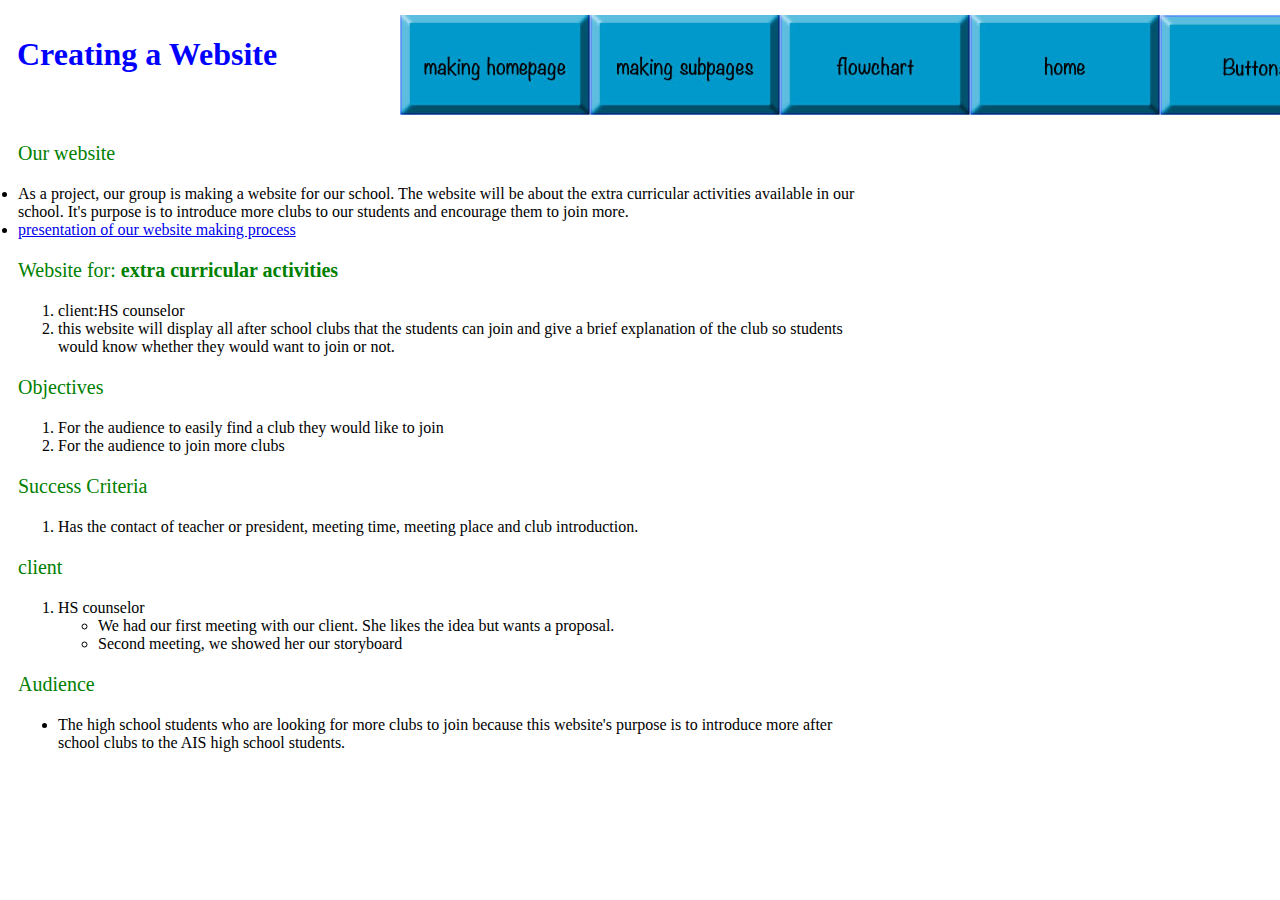
<file: index.html>
<!DOCTYPE html PUBLIC "-//W3C//DTD XHTML 1.0 Transitional//EN" "http://www.w3.org/TR/xhtml1/DTD/xhtml1-transitional.dtd">
<html xmlns="http://www.w3.org/1999/xhtml"><!-- InstanceBegin template="/Templates/template for planning site.dwt" codeOutsideHTMLIsLocked="false" -->
<head>
<meta http-equiv="Content-Type" content="text/html; charset=UTF-8" />
<!-- InstanceBeginEditable name="doctitle" -->
<title>Untitled Document</title>
<!-- InstanceEndEditable -->
<!-- InstanceBeginEditable name="head" -->
  <link rel="stylesheet" href="style.css" />
<!-- InstanceEndEditable -->
<style type="text/css">
#apDiv1 {
	position:absolute;
	left:17px;
	top:15px;
	width:376px;
	height:102px;
	z-index:1;
}
#apDiv2 {
	position:absolute;
	left:18px;
	top:122px;
	width:854px;
	height:381px;
	z-index:2;
}
#apDiv3 {
	position:absolute;
	left:19px;
	top:502px;
	width:314px;
	height:50px;
	z-index:3;
}
#apDiv4 {
	position:absolute;
	left:19px;
	top:564px;
	width:314px;
	height:50px;
	z-index:4;
}
#apDiv5 {
	position:absolute;
	left:19px;
	top:631px;
	width:314px;
	height:50px;
	z-index:5;
}
#apDiv6 {
	position:absolute;
	left:400px;
	top:14px;
	width:533px;
	height:74px;
	z-index:3;
}td img {display: block;}
</style>
<script>
<!--
function MM_findObj(n, d) { //v4.01
  var p,i,x;  if(!d) d=document; if((p=n.indexOf("?"))>0&&parent.frames.length) {
    d=parent.frames[n.substring(p+1)].document; n=n.substring(0,p);}
  if(!(x=d[n])&&d.all) x=d.all[n]; for (i=0;!x&&i<d.forms.length;i++) x=d.forms[i][n];
  for(i=0;!x&&d.layers&&i<d.layers.length;i++) x=MM_findObj(n,d.layers[i].document);
  if(!x && d.getElementById) x=d.getElementById(n); return x;
}
function MM_nbGroup(event, grpName) { //v6.0
var i,img,nbArr,args=MM_nbGroup.arguments;
  if (event == "init" && args.length > 2) {
    if ((img = MM_findObj(args[2])) != null && !img.MM_init) {
      img.MM_init = true; img.MM_up = args[3]; img.MM_dn = img.src;
      if ((nbArr = document[grpName]) == null) nbArr = document[grpName] = new Array();
      nbArr[nbArr.length] = img;
      for (i=4; i < args.length-1; i+=2) if ((img = MM_findObj(args[i])) != null) {
        if (!img.MM_up) img.MM_up = img.src;
        img.src = img.MM_dn = args[i+1];
        nbArr[nbArr.length] = img;
    } }
  } else if (event == "over") {
    document.MM_nbOver = nbArr = new Array();
    for (i=1; i < args.length-1; i+=3) if ((img = MM_findObj(args[i])) != null) {
      if (!img.MM_up) img.MM_up = img.src;
      img.src = (img.MM_dn && args[i+2]) ? args[i+2] : ((args[i+1])?args[i+1] : img.MM_up);
      nbArr[nbArr.length] = img;
    }
  } else if (event == "out" ) {
    for (i=0; i < document.MM_nbOver.length; i++) { img = document.MM_nbOver[i]; img.src = (img.MM_dn) ? img.MM_dn : img.MM_up; }
  } else if (event == "down") {
    nbArr = document[grpName];
    if (nbArr) for (i=0; i < nbArr.length; i++) { img=nbArr[i]; img.src = img.MM_up; img.MM_dn = 0; }
    document[grpName] = nbArr = new Array();
    for (i=2; i < args.length-1; i+=2) if ((img = MM_findObj(args[i])) != null) {
      if (!img.MM_up) img.MM_up = img.src;
      img.src = img.MM_dn = (args[i+1])? args[i+1] : img.MM_up;
      nbArr[nbArr.length] = img;
  } }
}

function MM_preloadImages() { //v3.0
  var d=document; if(d.images){ if(!d.MM_p) d.MM_p=new Array();
    var i,j=d.MM_p.length,a=MM_preloadImages.arguments; for(i=0; i<a.length; i++)
    if (a[i].indexOf("#")!=0){ d.MM_p[j]=new Image; d.MM_p[j++].src=a[i];}}
}

//-->
</script>
</head>

<body>
<div id="apDiv1"><!-- InstanceBeginEditable name="title" -->
  <h1><strong>Creating a Website</strong></h1>
<!-- InstanceEndEditable --></div>
<div id="apDiv2"><!-- InstanceBeginEditable name="information" -->
  <p>Our website</p>
    <li>As a project, our group is making a website for our school. The website will be about the extra curricular activities available in our school. It's purpose is to introduce more clubs to our students and encourage them to join more.</li>
  	<li><a href="https://docs.google.com/presentation/d/1A0-JuwiFv2VDFfmdAcbQ4B3t_aSr5LUO2nsnNDnW7r4/edit#slide=id.g8f251a464_0106">presentation of our website making process</a></li>
  <p>Website for: <strong>extra curricular activities</strong>  </p><ol>
    <li>client:HS counselor</li>
    <li>this website will display all after school clubs that the students can join and give a brief explanation of the club so students would know whether they would want to join or not.</il>
  </li></ol>
  <p>Objectives</p>
    <ol>
      <li>For the audience to easily find a club they would like to join</li>
      <li>For the audience to join more clubs</li>
    </ol>
  <p>Success Criteria</p>
    <ol>
      <li>Has the contact of teacher or president, meeting time, meeting place and club introduction.</li>
    </ol>
  <p>client</p>
    <ol>
      <li>HS counselor</li>
        <ul>
          <li> We had our first meeting with our client. She likes the idea but wants a proposal.</li>
          <li>Second meeting, we showed her our storyboard</li>
        </ul>
    </ol>
  <p>Audience</p>
    <ul>
  <li>The high school students who are looking for more clubs to join because this website's purpose is to introduce more after school clubs to the AIS high school students.</li></ul>
<!-- InstanceEndEditable --></div>
<div id="apDiv6"><table style="display: inline-table;" border="0" cellpadding="0" cellspacing="0" width="800">
  <!-- fwtable fwsrc="buttons.png" fwpage="Page 1" fwbase="buttons.jpg" fwstyle="Dreamweaver" fwdocid = "376913104" fwnested="0" -->
  <tr>
    <td><img src="images/spacer.gif" width="190" height="1" border="0" alt="" /></td>
    <td><img src="images/spacer.gif" width="190" height="1" border="0" alt="" /></td>
    <td><img src="images/spacer.gif" width="190" height="1" border="0" alt="" /></td>
    <td><img src="images/spacer.gif" width="190" height="1" border="0" alt="" /></td>
    <td><img src="images/spacer.gif" width="40" height="1" border="0" alt="" /></td>
    <td><img src="images/spacer.gif" width="1" height="1" border="0" alt="" /></td>
  </tr>
  <tr>
    <td><a href="makinghomepage.html" onmouseout="MM_nbGroup('out');" onmouseover="MM_nbGroup('over','buttons_r1_c1','images/buttons_r1_c1_s2.jpg','images/buttons_r1_c1_s3.jpg',1);" onclick="MM_nbGroup('down','navbar1','buttons_r1_c1','images/buttons_r1_c1_s3.jpg',1);"><img name="buttons_r1_c1" src="images/buttons_r1_c1.jpg" width="190" height="100" border="0" id="buttons_r1_c1" alt="" /></a></td>
    <td><a href="makingsubpages.html" onmouseout="MM_nbGroup('out');" onmouseover="MM_nbGroup('over','buttons_r1_c2','images/buttons_r1_c2_s2.jpg','images/buttons_r1_c2_s3.jpg',1);" onclick="MM_nbGroup('down','navbar1','buttons_r1_c2','images/buttons_r1_c2_s3.jpg',1);"><img name="buttons_r1_c2" src="images/buttons_r1_c2.jpg" width="190" height="100" border="0" id="buttons_r1_c2" alt="" /></a></td>
    <td><a href="flowchart.html" onmouseout="MM_nbGroup('out');" onmouseover="MM_nbGroup('over','buttons_r1_c3','images/buttons_r1_c3_s2.jpg','images/buttons_r1_c3_s3.jpg',1);" onclick="MM_nbGroup('down','navbar1','buttons_r1_c3','images/buttons_r1_c3_s3.jpg',1);"><img name="buttons_r1_c3" src="images/buttons_r1_c3.jpg" width="190" height="100" border="0" id="buttons_r1_c3" alt="" /></a></td>
    <td><a href="index.html" onmouseout="MM_nbGroup('out');" onmouseover="MM_nbGroup('over','buttons_r1_c4','images/buttons_r1_c4_s2.jpg','images/buttons_r1_c4_s3.jpg',1);" onclick="MM_nbGroup('down','navbar1','buttons_r1_c4','images/buttons_r1_c4_s3.jpg',1);"><img name="buttons_r1_c4" src="images/buttons_r1_c4.jpg" width="190" height="100" border="0" id="buttons_r1_c4" alt="" /></a></td>
    <td><a href="buttons.html" onmouseout="MM_nbGroup('out');" onmouseover="MM_nbGroup('over','buttons_r1_c5','images/button for button page_s2.jpg','images/button for button page_s3.jpg',1);" onclick="MM_nbGroup('down','navbar1','buttons_r1_c5','images/button for button page_s3.jpg',1);"><img src="images/images/button for button page.jpg" width="190" height="100" /></a></td>
    <td><img name="buttons_r1_c5" src="images/buttons_r1_c5.jpg" width="40" height="100" border="0" id="buttons_r1_c5" alt="" /></td>
    <td><img src="images/spacer.gif" width="1" height="100" border="0" alt="" /></td>
  </tr>
</table>
</div>
</body>
<!-- InstanceEnd --></html>
</file>
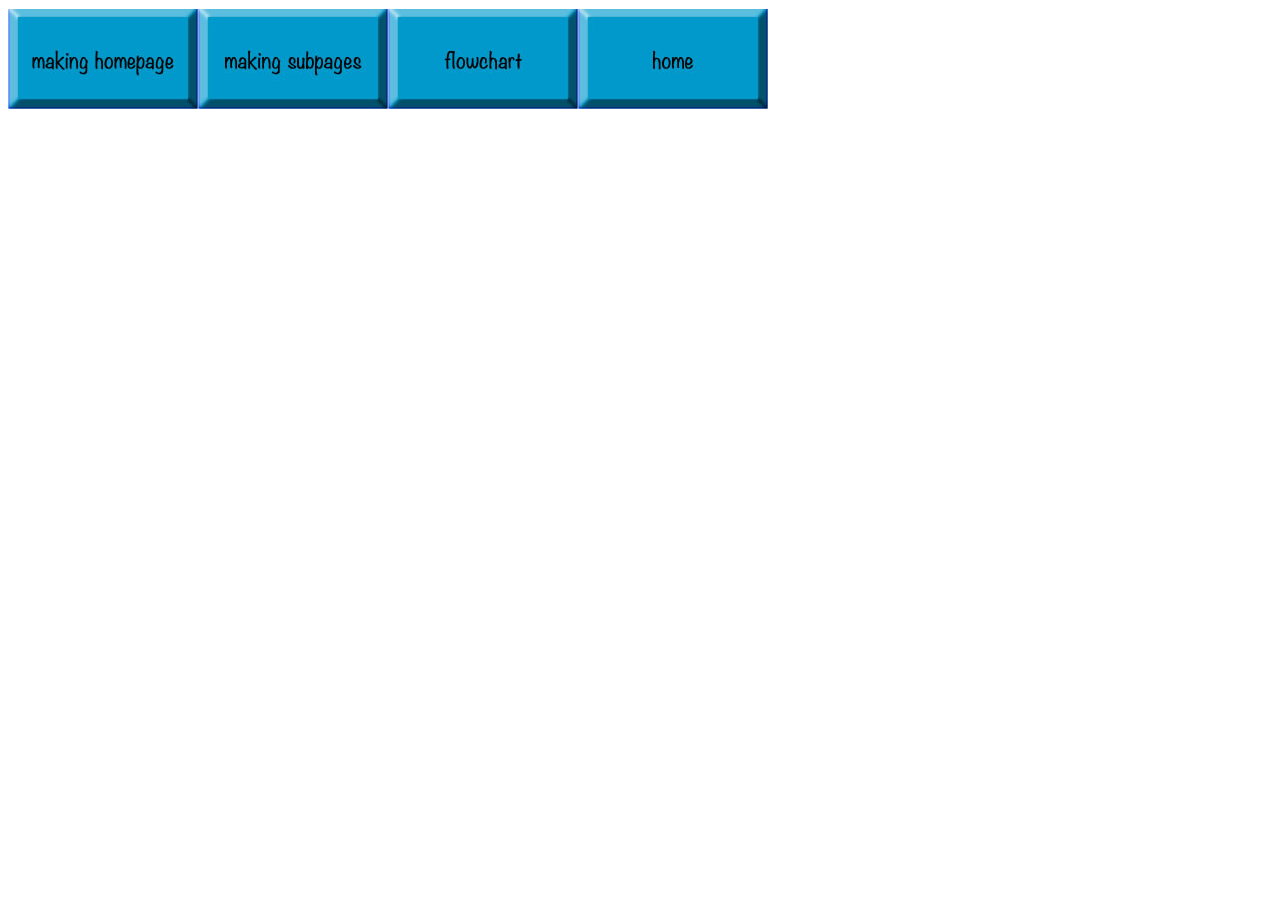
<file: buttons.htm>
<!DOCTYPE html PUBLIC "-//W3C//DTD XHTML 1.0 Transitional//EN""http://www.w3.org/TR/xhtml1/DTD/xhtml1-transitional.dtd"><!-- saved from url=(0014)about:internet --><html xmlns="http://www.w3.org/1999/xhtml"><head><title>buttons.jpg</title><meta http-equiv="Content-Type" content="text/html; charset=utf-8" /><style type="text/css">td img {display: block;}</style><!--Fireworks CS5 Dreamweaver CS5 target.  Created Thu Mar 12 14:47:59 GMT+0800 (HKT) 2015--><script language="JavaScript1.2" type="text/javascript"><!--function MM_findObj(n, d) { //v4.01  var p,i,x;  if(!d) d=document; if((p=n.indexOf("?"))>0&&parent.frames.length) {    d=parent.frames[n.substring(p+1)].document; n=n.substring(0,p);}  if(!(x=d[n])&&d.all) x=d.all[n]; for (i=0;!x&&i<d.forms.length;i++) x=d.forms[i][n];  for(i=0;!x&&d.layers&&i<d.layers.length;i++) x=MM_findObj(n,d.layers[i].document);  if(!x && d.getElementById) x=d.getElementById(n); return x;}function MM_nbGroup(event, grpName) { //v6.0var i,img,nbArr,args=MM_nbGroup.arguments;  if (event == "init" && args.length > 2) {    if ((img = MM_findObj(args[2])) != null && !img.MM_init) {      img.MM_init = true; img.MM_up = args[3]; img.MM_dn = img.src;      if ((nbArr = document[grpName]) == null) nbArr = document[grpName] = new Array();      nbArr[nbArr.length] = img;      for (i=4; i < args.length-1; i+=2) if ((img = MM_findObj(args[i])) != null) {        if (!img.MM_up) img.MM_up = img.src;        img.src = img.MM_dn = args[i+1];        nbArr[nbArr.length] = img;    } }  } else if (event == "over") {    document.MM_nbOver = nbArr = new Array();    for (i=1; i < args.length-1; i+=3) if ((img = MM_findObj(args[i])) != null) {      if (!img.MM_up) img.MM_up = img.src;      img.src = (img.MM_dn && args[i+2]) ? args[i+2] : ((args[i+1])?args[i+1] : img.MM_up);      nbArr[nbArr.length] = img;    }  } else if (event == "out" ) {    for (i=0; i < document.MM_nbOver.length; i++) { img = document.MM_nbOver[i]; img.src = (img.MM_dn) ? img.MM_dn : img.MM_up; }  } else if (event == "down") {    nbArr = document[grpName];    if (nbArr) for (i=0; i < nbArr.length; i++) { img=nbArr[i]; img.src = img.MM_up; img.MM_dn = 0; }    document[grpName] = nbArr = new Array();    for (i=2; i < args.length-1; i+=2) if ((img = MM_findObj(args[i])) != null) {      if (!img.MM_up) img.MM_up = img.src;      img.src = img.MM_dn = (args[i+1])? args[i+1] : img.MM_up;      nbArr[nbArr.length] = img;  } }}function MM_preloadImages() { //v3.0  var d=document; if(d.images){ if(!d.MM_p) d.MM_p=new Array();    var i,j=d.MM_p.length,a=MM_preloadImages.arguments; for(i=0; i<a.length; i++)    if (a[i].indexOf("#")!=0){ d.MM_p[j]=new Image; d.MM_p[j++].src=a[i];}}}//--></script></head><body bgcolor="#ffffff" onload="MM_preloadImages('images/buttons_r1_c1_s2.jpg','images/buttons_r1_c1_s3.jpg','images/buttons_r1_c2_s2.jpg','images/buttons_r1_c2_s3.jpg','images/buttons_r1_c3_s2.jpg','images/buttons_r1_c3_s3.jpg','images/buttons_r1_c4_s2.jpg','images/buttons_r1_c4_s3.jpg');"><table style="display: inline-table;" border="0" cellpadding="0" cellspacing="0" width="800"><!-- fwtable fwsrc="buttons.png" fwpage="Page 1" fwbase="buttons.jpg" fwstyle="Dreamweaver" fwdocid = "376913104" fwnested="0" -->  <tr>   <td><img src="images/spacer.gif" width="190" height="1" border="0" alt="" /></td>   <td><img src="images/spacer.gif" width="190" height="1" border="0" alt="" /></td>   <td><img src="images/spacer.gif" width="190" height="1" border="0" alt="" /></td>   <td><img src="images/spacer.gif" width="190" height="1" border="0" alt="" /></td>   <td><img src="images/spacer.gif" width="40" height="1" border="0" alt="" /></td>   <td><img src="images/spacer.gif" width="1" height="1" border="0" alt="" /></td>  </tr>  <tr>   <td><a href="javascript:;" onmouseout="MM_nbGroup('out');" onmouseover="MM_nbGroup('over','buttons_r1_c1','images/buttons_r1_c1_s2.jpg','images/buttons_r1_c1_s3.jpg',1);" onclick="MM_nbGroup('down','navbar1','buttons_r1_c1','images/buttons_r1_c1_s3.jpg',1);"><img name="buttons_r1_c1" src="images/buttons_r1_c1.jpg" width="190" height="100" border="0" id="buttons_r1_c1" alt="" /></a></td>   <td><a href="javascript:;" onmouseout="MM_nbGroup('out');" onmouseover="MM_nbGroup('over','buttons_r1_c2','images/buttons_r1_c2_s2.jpg','images/buttons_r1_c2_s3.jpg',1);" onclick="MM_nbGroup('down','navbar1','buttons_r1_c2','images/buttons_r1_c2_s3.jpg',1);"><img name="buttons_r1_c2" src="images/buttons_r1_c2.jpg" width="190" height="100" border="0" id="buttons_r1_c2" alt="" /></a></td>   <td><a href="javascript:;" onmouseout="MM_nbGroup('out');" onmouseover="MM_nbGroup('over','buttons_r1_c3','images/buttons_r1_c3_s2.jpg','images/buttons_r1_c3_s3.jpg',1);" onclick="MM_nbGroup('down','navbar1','buttons_r1_c3','images/buttons_r1_c3_s3.jpg',1);"><img name="buttons_r1_c3" src="images/buttons_r1_c3.jpg" width="190" height="100" border="0" id="buttons_r1_c3" alt="" /></a></td>   <td><a href="javascript:;" onmouseout="MM_nbGroup('out');" onmouseover="MM_nbGroup('over','buttons_r1_c4','images/buttons_r1_c4_s2.jpg','images/buttons_r1_c4_s3.jpg',1);" onclick="MM_nbGroup('down','navbar1','buttons_r1_c4','images/buttons_r1_c4_s3.jpg',1);"><img name="buttons_r1_c4" src="images/buttons_r1_c4.jpg" width="190" height="100" border="0" id="buttons_r1_c4" alt="" /></a></td>   <td><img name="buttons_r1_c5" src="images/buttons_r1_c5.jpg" width="40" height="100" border="0" id="buttons_r1_c5" alt="" /></td>   <td><img src="images/spacer.gif" width="1" height="100" border="0" alt="" /></td>  </tr></table></body></html>
</file>
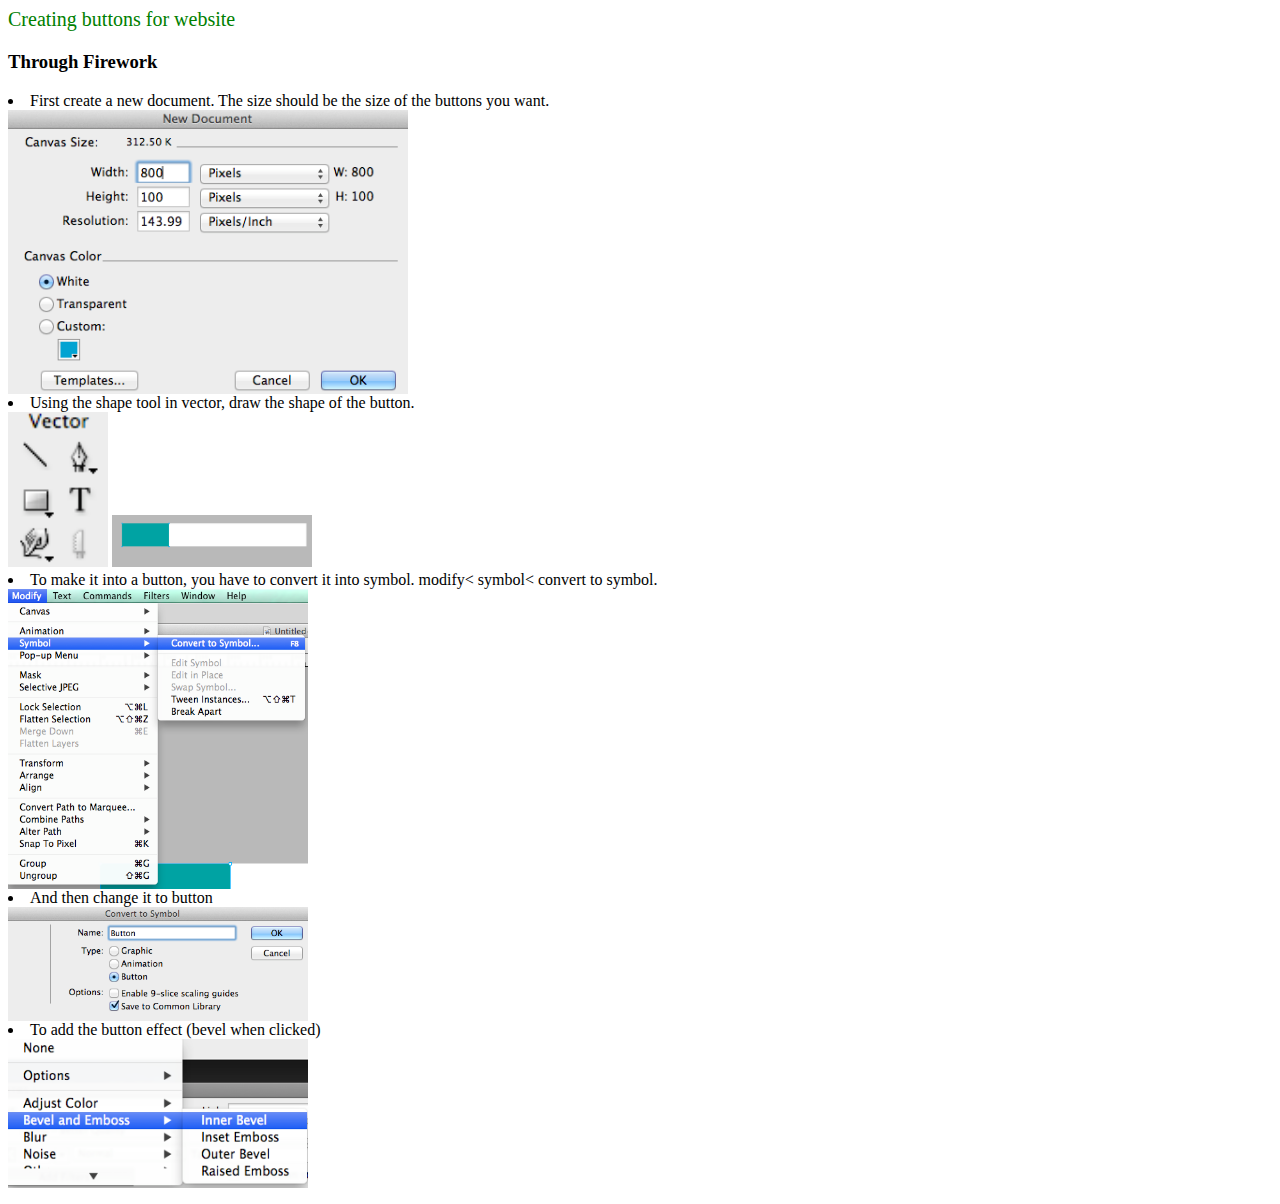
<file: buttons.html>
<!DOCTYPE>
<html>
<head>
  <link rel="stylesheet" href="style.css"/>
</head>
<body>
  <p>Creating buttons for website</p>
  <h3>Through Firework</h3>
    <li>First create a new document. The size should be the size of the buttons you want.</li>
      <img src="screen shots/new document.png" width="400">
    <li>Using the shape tool in vector, draw the shape of the button.</li>
      <img src="screen shots/vector.png" width="100">
      <img src="screen shots/step 2.png" width="200">
    <li>To make it into a button, you have to convert it into symbol. modify< symbol< convert to symbol.</li>
      <img src="screen shots/convert to symbol.png" width="300">
    <li>And then change it to button</li>
      <img src="screen shots/button.png" width="300">
    <li>To add the button effect (bevel when clicked)</li>
      <img src="screen shots/bevel.png" width="300">
  <ul id="menu">
    <li></li>
  </ul>
</body>
</file>
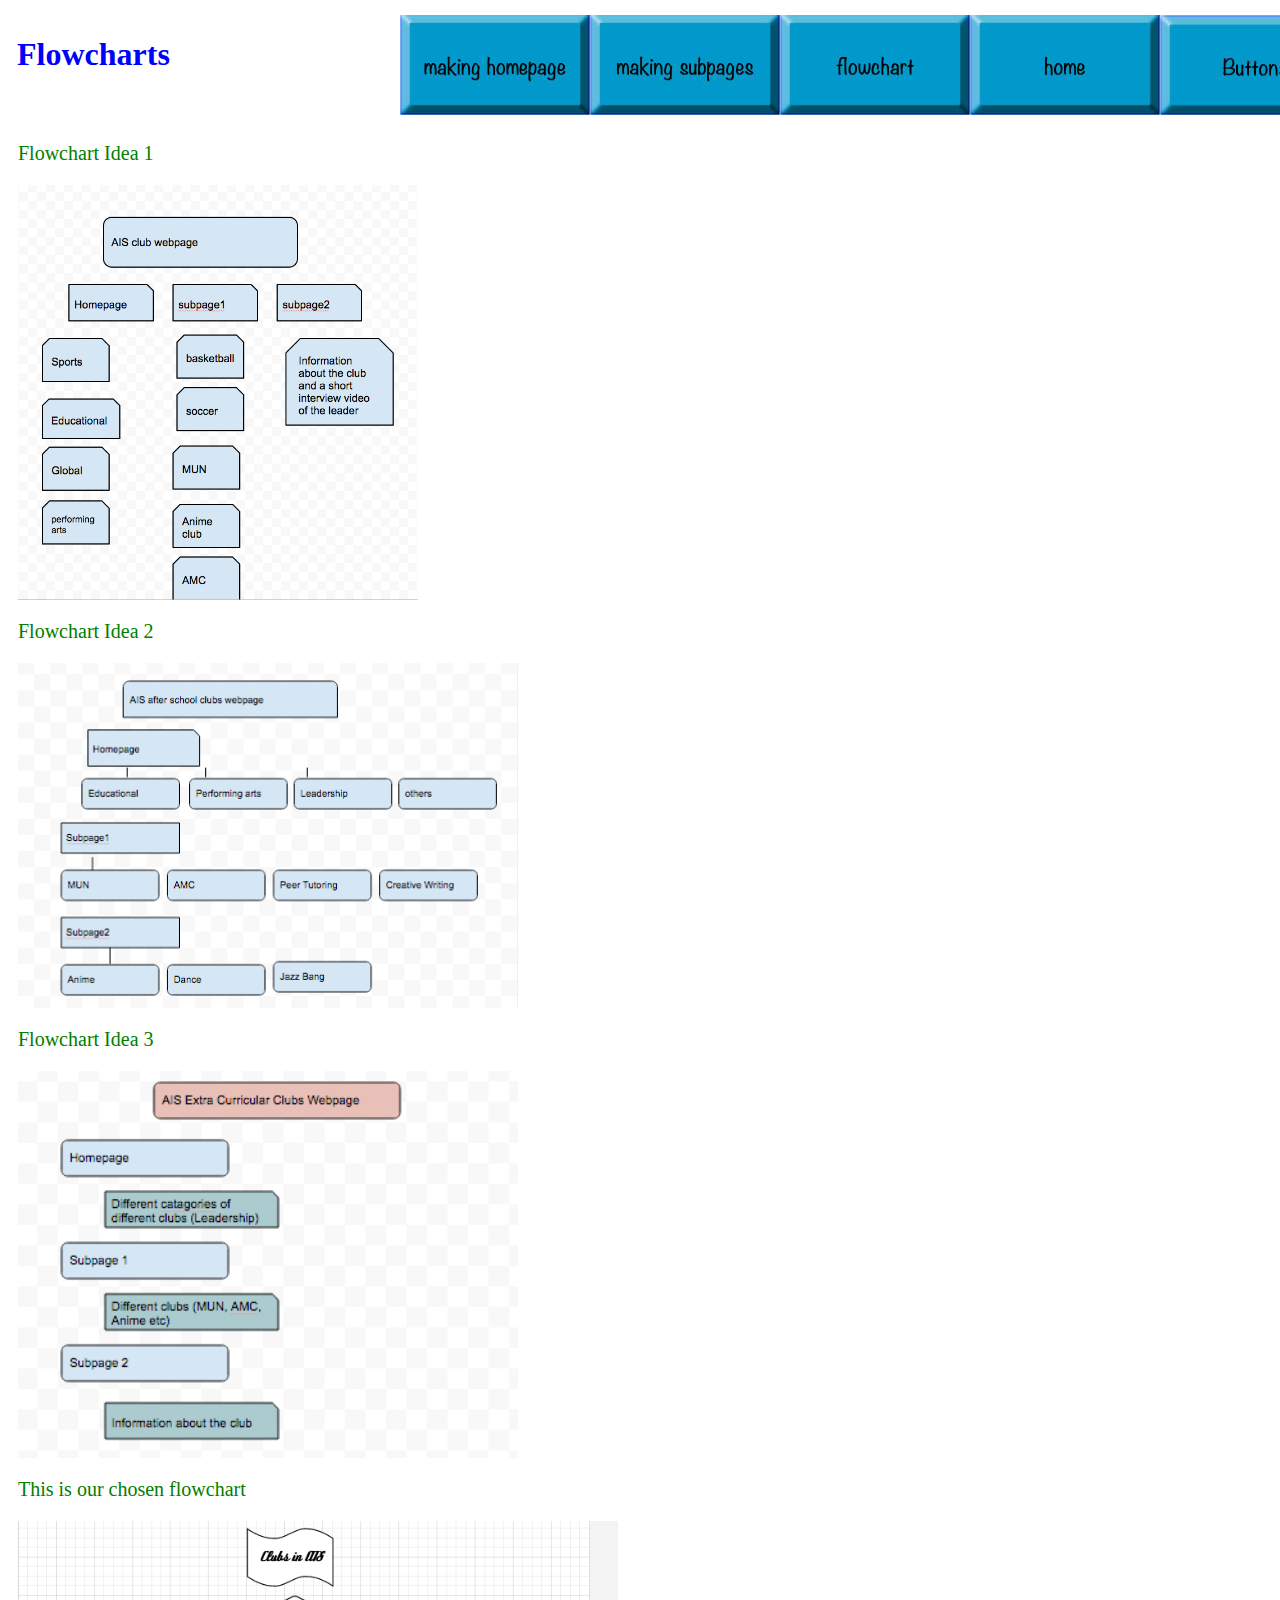
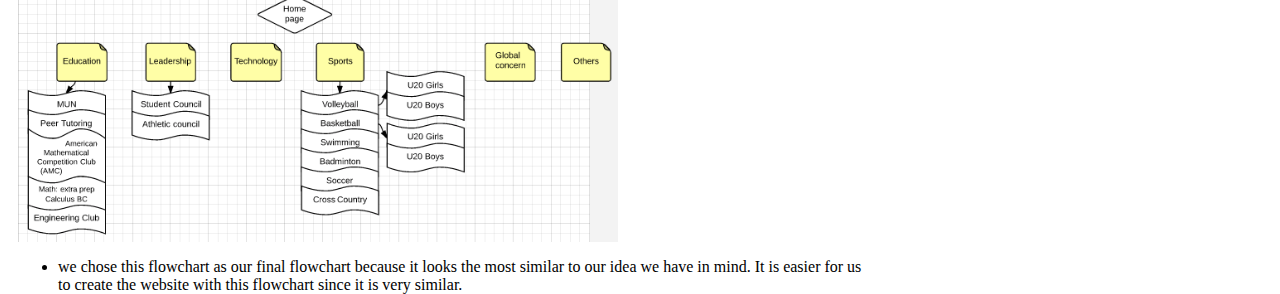
<file: flowchart.html>
<!DOCTYPE html PUBLIC "-//W3C//DTD XHTML 1.0 Transitional//EN" "http://www.w3.org/TR/xhtml1/DTD/xhtml1-transitional.dtd">
<html xmlns="http://www.w3.org/1999/xhtml"><!-- InstanceBegin template="/Templates/template for planning site.dwt" codeOutsideHTMLIsLocked="false" -->
<head>
<meta http-equiv="Content-Type" content="text/html; charset=UTF-8" />
<!-- InstanceBeginEditable name="doctitle" -->
<title>Untitled Document</title>
<!-- InstanceEndEditable -->
<!-- InstanceBeginEditable name="head" -->
  <link rel="stylesheet" href="style.css"/>
  <!-- InstanceEndEditable -->
<style type="text/css">
#apDiv1 {
	position:absolute;
	left:17px;
	top:15px;
	width:376px;
	height:102px;
	z-index:1;
}
#apDiv2 {
	position:absolute;
	left:18px;
	top:122px;
	width:854px;
	height:381px;
	z-index:2;
}
#apDiv3 {
	position:absolute;
	left:19px;
	top:502px;
	width:314px;
	height:50px;
	z-index:3;
}
#apDiv4 {
	position:absolute;
	left:19px;
	top:564px;
	width:314px;
	height:50px;
	z-index:4;
}
#apDiv5 {
	position:absolute;
	left:19px;
	top:631px;
	width:314px;
	height:50px;
	z-index:5;
}
#apDiv6 {
	position:absolute;
	left:400px;
	top:14px;
	width:533px;
	height:74px;
	z-index:3;
}td img {display: block;}
</style>
<script>
<!--
function MM_findObj(n, d) { //v4.01
  var p,i,x;  if(!d) d=document; if((p=n.indexOf("?"))>0&&parent.frames.length) {
    d=parent.frames[n.substring(p+1)].document; n=n.substring(0,p);}
  if(!(x=d[n])&&d.all) x=d.all[n]; for (i=0;!x&&i<d.forms.length;i++) x=d.forms[i][n];
  for(i=0;!x&&d.layers&&i<d.layers.length;i++) x=MM_findObj(n,d.layers[i].document);
  if(!x && d.getElementById) x=d.getElementById(n); return x;
}
function MM_nbGroup(event, grpName) { //v6.0
var i,img,nbArr,args=MM_nbGroup.arguments;
  if (event == "init" && args.length > 2) {
    if ((img = MM_findObj(args[2])) != null && !img.MM_init) {
      img.MM_init = true; img.MM_up = args[3]; img.MM_dn = img.src;
      if ((nbArr = document[grpName]) == null) nbArr = document[grpName] = new Array();
      nbArr[nbArr.length] = img;
      for (i=4; i < args.length-1; i+=2) if ((img = MM_findObj(args[i])) != null) {
        if (!img.MM_up) img.MM_up = img.src;
        img.src = img.MM_dn = args[i+1];
        nbArr[nbArr.length] = img;
    } }
  } else if (event == "over") {
    document.MM_nbOver = nbArr = new Array();
    for (i=1; i < args.length-1; i+=3) if ((img = MM_findObj(args[i])) != null) {
      if (!img.MM_up) img.MM_up = img.src;
      img.src = (img.MM_dn && args[i+2]) ? args[i+2] : ((args[i+1])?args[i+1] : img.MM_up);
      nbArr[nbArr.length] = img;
    }
  } else if (event == "out" ) {
    for (i=0; i < document.MM_nbOver.length; i++) { img = document.MM_nbOver[i]; img.src = (img.MM_dn) ? img.MM_dn : img.MM_up; }
  } else if (event == "down") {
    nbArr = document[grpName];
    if (nbArr) for (i=0; i < nbArr.length; i++) { img=nbArr[i]; img.src = img.MM_up; img.MM_dn = 0; }
    document[grpName] = nbArr = new Array();
    for (i=2; i < args.length-1; i+=2) if ((img = MM_findObj(args[i])) != null) {
      if (!img.MM_up) img.MM_up = img.src;
      img.src = img.MM_dn = (args[i+1])? args[i+1] : img.MM_up;
      nbArr[nbArr.length] = img;
  } }
}

function MM_preloadImages() { //v3.0
  var d=document; if(d.images){ if(!d.MM_p) d.MM_p=new Array();
    var i,j=d.MM_p.length,a=MM_preloadImages.arguments; for(i=0; i<a.length; i++)
    if (a[i].indexOf("#")!=0){ d.MM_p[j]=new Image; d.MM_p[j++].src=a[i];}}
}

//-->
</script>
</head>

<body>
<div id="apDiv1"><!-- InstanceBeginEditable name="title" -->
  <h1>Flowcharts</h1>
<!-- InstanceEndEditable --></div>
<div id="apDiv2"><!-- InstanceBeginEditable name="information" -->
<p>Flowchart Idea 1</p>
        <img src= "flowchart1.png" width="400px" />
      <p>Flowchart Idea 2</p>
        <img src= "flowchart2.png" width="500px" />
      <p>Flowchart Idea 3</p>
        <img src="flowchart3.png" width="500px" />
      <p>This is our chosen flowchart</p>
        <img src="flowchart.png" width="600px" />
        <ul>
          <li>we chose this flowchart as our final flowchart because it looks the most similar to our idea we have in mind. It is easier for us to create the website with this flowchart since it is very similar.</li>
        </ul>
  <!-- InstanceEndEditable --></div>
<div id="apDiv6"><table style="display: inline-table;" border="0" cellpadding="0" cellspacing="0" width="800">
  <!-- fwtable fwsrc="buttons.png" fwpage="Page 1" fwbase="buttons.jpg" fwstyle="Dreamweaver" fwdocid = "376913104" fwnested="0" -->
  <tr>
    <td><img src="images/spacer.gif" width="190" height="1" border="0" alt="" /></td>
    <td><img src="images/spacer.gif" width="190" height="1" border="0" alt="" /></td>
    <td><img src="images/spacer.gif" width="190" height="1" border="0" alt="" /></td>
    <td><img src="images/spacer.gif" width="190" height="1" border="0" alt="" /></td>
    <td><img src="images/spacer.gif" width="40" height="1" border="0" alt="" /></td>
    <td><img src="images/spacer.gif" width="1" height="1" border="0" alt="" /></td>
  </tr>
  <tr>
    <td><a href="makinghomepage.html" onmouseout="MM_nbGroup('out');" onmouseover="MM_nbGroup('over','buttons_r1_c1','images/buttons_r1_c1_s2.jpg','images/buttons_r1_c1_s3.jpg',1);" onclick="MM_nbGroup('down','navbar1','buttons_r1_c1','images/buttons_r1_c1_s3.jpg',1);"><img name="buttons_r1_c1" src="images/buttons_r1_c1.jpg" width="190" height="100" border="0" id="buttons_r1_c1" alt="" /></a></td>
    <td><a href="makingsubpages.html" onmouseout="MM_nbGroup('out');" onmouseover="MM_nbGroup('over','buttons_r1_c2','images/buttons_r1_c2_s2.jpg','images/buttons_r1_c2_s3.jpg',1);" onclick="MM_nbGroup('down','navbar1','buttons_r1_c2','images/buttons_r1_c2_s3.jpg',1);"><img name="buttons_r1_c2" src="images/buttons_r1_c2.jpg" width="190" height="100" border="0" id="buttons_r1_c2" alt="" /></a></td>
    <td><a href="flowchart.html" onmouseout="MM_nbGroup('out');" onmouseover="MM_nbGroup('over','buttons_r1_c3','images/buttons_r1_c3_s2.jpg','images/buttons_r1_c3_s3.jpg',1);" onclick="MM_nbGroup('down','navbar1','buttons_r1_c3','images/buttons_r1_c3_s3.jpg',1);"><img name="buttons_r1_c3" src="images/buttons_r1_c3.jpg" width="190" height="100" border="0" id="buttons_r1_c3" alt="" /></a></td>
    <td><a href="index.html" onmouseout="MM_nbGroup('out');" onmouseover="MM_nbGroup('over','buttons_r1_c4','images/buttons_r1_c4_s2.jpg','images/buttons_r1_c4_s3.jpg',1);" onclick="MM_nbGroup('down','navbar1','buttons_r1_c4','images/buttons_r1_c4_s3.jpg',1);"><img name="buttons_r1_c4" src="images/buttons_r1_c4.jpg" width="190" height="100" border="0" id="buttons_r1_c4" alt="" /></a></td>
    <td><a href="buttons.html" onmouseout="MM_nbGroup('out');" onmouseover="MM_nbGroup('over','buttons_r1_c5','images/button for button page_s2.jpg','images/button for button page_s3.jpg',1);" onclick="MM_nbGroup('down','navbar1','buttons_r1_c5','images/button for button page_s3.jpg',1);"><img src="images/images/button for button page.jpg" width="190" height="100" /></a></td>
    <td><img name="buttons_r1_c5" src="images/buttons_r1_c5.jpg" width="40" height="100" border="0" id="buttons_r1_c5" alt="" /></td>
    <td><img src="images/spacer.gif" width="1" height="100" border="0" alt="" /></td>
  </tr>
</table>
</div>
</body>
<!-- InstanceEnd --></html>
</file>
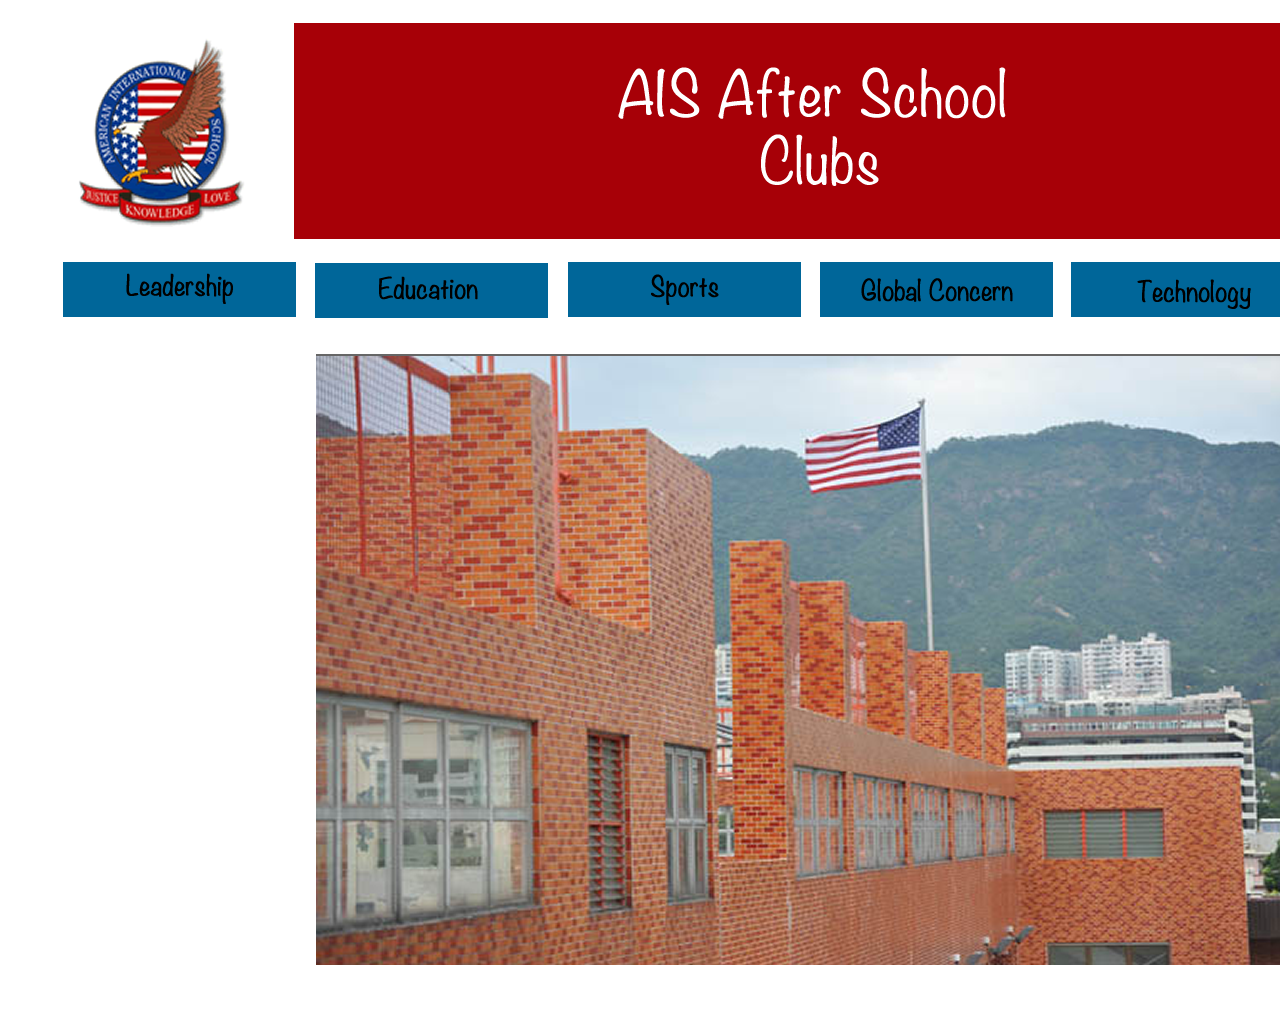
<file: index-FW.htm>
<!DOCTYPE html PUBLIC "-//W3C//DTD XHTML 1.0 Transitional//EN""http://www.w3.org/TR/xhtml1/DTD/xhtml1-transitional.dtd"><!-- saved from url=(0014)about:internet --><html xmlns="http://www.w3.org/1999/xhtml"><head><title>index-FW.png</title><meta http-equiv="Content-Type" content="text/html; charset=utf-8" /><style type="text/css">td img {display: block;}</style><!--Fireworks CS5 Dreamweaver CS5 target.  Created Mon Jan 19 10:07:11 GMT+0800 (HKT) 2015--></head><body bgcolor="#ffffff"><table style="display: inline-table;" border="0" cellpadding="0" cellspacing="0" width="1600"><!-- fwtable fwsrc="storyboard.png" fwpage="Page 1" fwbase="index-FW.png" fwstyle="Dreamweaver" fwdocid = "1015892262" fwnested="0" -->  <tr>   <td><img src="images/spacer.gif" width="36" height="1" border="0" alt="" /></td>   <td><img src="images/spacer.gif" width="19" height="1" border="0" alt="" /></td>   <td><img src="images/spacer.gif" width="216" height="1" border="0" alt="" /></td>   <td><img src="images/spacer.gif" width="17" height="1" border="0" alt="" /></td>   <td><img src="images/spacer.gif" width="20" height="1" border="0" alt="" /></td>   <td><img src="images/spacer.gif" width="232" height="1" border="0" alt="" /></td>   <td><img src="images/spacer.gif" width="20" height="1" border="0" alt="" /></td>   <td><img src="images/spacer.gif" width="232" height="1" border="0" alt="" /></td>   <td><img src="images/spacer.gif" width="21" height="1" border="0" alt="" /></td>   <td><img src="images/spacer.gif" width="231" height="1" border="0" alt="" /></td>   <td><img src="images/spacer.gif" width="19" height="1" border="0" alt="" /></td>   <td><img src="images/spacer.gif" width="233" height="1" border="0" alt="" /></td>   <td><img src="images/spacer.gif" width="20" height="1" border="0" alt="" /></td>   <td><img src="images/spacer.gif" width="22" height="1" border="0" alt="" /></td>   <td><img src="images/spacer.gif" width="210" height="1" border="0" alt="" /></td>   <td><img src="images/spacer.gif" width="52" height="1" border="0" alt="" /></td>   <td><img src="images/spacer.gif" width="1" height="1" border="0" alt="" /></td>  </tr>  <tr>   <td colspan="16"><img name="indexFW_r1_c1" src="images/index-FW_r1_c1.png" width="1600" height="14" border="0" id="indexFW_r1_c1" alt="" /></td>   <td><img src="images/spacer.gif" width="1" height="14" border="0" alt="" /></td>  </tr>  <tr>   <td rowspan="6"><img name="indexFW_r2_c1" src="images/index-FW_r2_c1.png" width="36" height="986" border="0" id="indexFW_r2_c1" alt="" /></td>   <td colspan="2"><img name="indexFW_r2_c2" src="images/index-FW_r2_c2.png" width="235" height="216" border="0" id="indexFW_r2_c2" alt="" /></td>   <td rowspan="2"><img name="indexFW_r2_c4" src="images/index-FW_r2_c4.png" width="17" height="240" border="0" id="indexFW_r2_c4" alt="" /></td>   <td colspan="10"><img name="indexFW_r2_c5" src="images/index-FW_r2_c5.png" width="1050" height="216" border="0" id="indexFW_r2_c5" alt="" /></td>   <td rowspan="2" colspan="2"><img name="indexFW_r2_c15" src="images/index-FW_r2_c15.png" width="262" height="240" border="0" id="indexFW_r2_c15" alt="" /></td>   <td><img src="images/spacer.gif" width="1" height="216" border="0" alt="" /></td>  </tr>  <tr>   <td colspan="2"><img name="indexFW_r3_c2" src="images/index-FW_r3_c2.png" width="235" height="24" border="0" id="indexFW_r3_c2" alt="" /></td>   <td colspan="10"><img name="indexFW_r3_c5" src="images/index-FW_r3_c5.png" width="1050" height="24" border="0" id="indexFW_r3_c5" alt="" /></td>   <td><img src="images/spacer.gif" width="1" height="24" border="0" alt="" /></td>  </tr>  <tr>   <td rowspan="4"><img name="indexFW_r4_c2" src="images/index-FW_r4_c2.png" width="19" height="746" border="0" id="indexFW_r4_c2" alt="" /></td>   <td colspan="2"><img name="indexFW_r4_c3" src="images/index-FW_r4_c3.png" width="233" height="55" border="0" id="indexFW_r4_c3" alt="" /></td>   <td rowspan="4"><img name="indexFW_r4_c5" src="images/index-FW_r4_c5.png" width="20" height="746" border="0" id="indexFW_r4_c5" alt="" /></td>   <td><img name="indexFW_r4_c6" src="images/index-FW_r4_c6.png" width="232" height="55" border="0" id="indexFW_r4_c6" alt="" /></td>   <td rowspan="2"><img name="indexFW_r4_c7" src="images/index-FW_r4_c7.png" width="20" height="93" border="0" id="indexFW_r4_c7" alt="" /></td>   <td><img name="indexFW_r4_c8" src="images/index-FW_r4_c8.png" width="232" height="55" border="0" id="indexFW_r4_c8" alt="" /></td>   <td rowspan="2"><img name="indexFW_r4_c9" src="images/index-FW_r4_c9.png" width="21" height="93" border="0" id="indexFW_r4_c9" alt="" /></td>   <td><img name="indexFW_r4_c10" src="images/index-FW_r4_c10.png" width="231" height="55" border="0" id="indexFW_r4_c10" alt="" /></td>   <td rowspan="2"><img name="indexFW_r4_c11" src="images/index-FW_r4_c11.png" width="19" height="93" border="0" id="indexFW_r4_c11" alt="" /></td>   <td><img name="indexFW_r4_c12" src="images/index-FW_r4_c12.png" width="233" height="55" border="0" id="indexFW_r4_c12" alt="" /></td>   <td rowspan="2"><img name="indexFW_r4_c13" src="images/index-FW_r4_c13.png" width="20" height="93" border="0" id="indexFW_r4_c13" alt="" /></td>   <td colspan="2"><img name="indexFW_r4_c14" src="images/index-FW_r4_c14.png" width="232" height="55" border="0" id="indexFW_r4_c14" alt="" /></td>   <td rowspan="4"><img name="indexFW_r4_c16" src="images/index-FW_r4_c16.png" width="52" height="746" border="0" id="indexFW_r4_c16" alt="" /></td>   <td><img src="images/spacer.gif" width="1" height="55" border="0" alt="" /></td>  </tr>  <tr>   <td rowspan="3" colspan="2"><img name="indexFW_r5_c3" src="images/index-FW_r5_c3.png" width="233" height="691" border="0" id="indexFW_r5_c3" alt="" /></td>   <td><img name="indexFW_r5_c6" src="images/index-FW_r5_c6.png" width="232" height="38" border="0" id="indexFW_r5_c6" alt="" /></td>   <td><img name="indexFW_r5_c8" src="images/index-FW_r5_c8.png" width="232" height="38" border="0" id="indexFW_r5_c8" alt="" /></td>   <td><img name="indexFW_r5_c10" src="images/index-FW_r5_c10.png" width="231" height="38" border="0" id="indexFW_r5_c10" alt="" /></td>   <td><img name="indexFW_r5_c12" src="images/index-FW_r5_c12.png" width="233" height="38" border="0" id="indexFW_r5_c12" alt="" /></td>   <td rowspan="3" colspan="2"><img name="indexFW_r5_c14" src="images/index-FW_r5_c14.png" width="232" height="691" border="0" id="indexFW_r5_c14" alt="" /></td>   <td><img src="images/spacer.gif" width="1" height="38" border="0" alt="" /></td>  </tr>  <tr>   <td colspan="8"><img name="indexFW_r6_c6" src="images/index-FW_r6_c6.png" width="1008" height="609" border="0" id="indexFW_r6_c6" alt="" /></td>   <td><img src="images/spacer.gif" width="1" height="609" border="0" alt="" /></td>  </tr>  <tr>   <td colspan="8"><img name="indexFW_r7_c6" src="images/index-FW_r7_c6.png" width="1008" height="44" border="0" id="indexFW_r7_c6" alt="" /></td>   <td><img src="images/spacer.gif" width="1" height="44" border="0" alt="" /></td>  </tr></table></body></html>
</file>
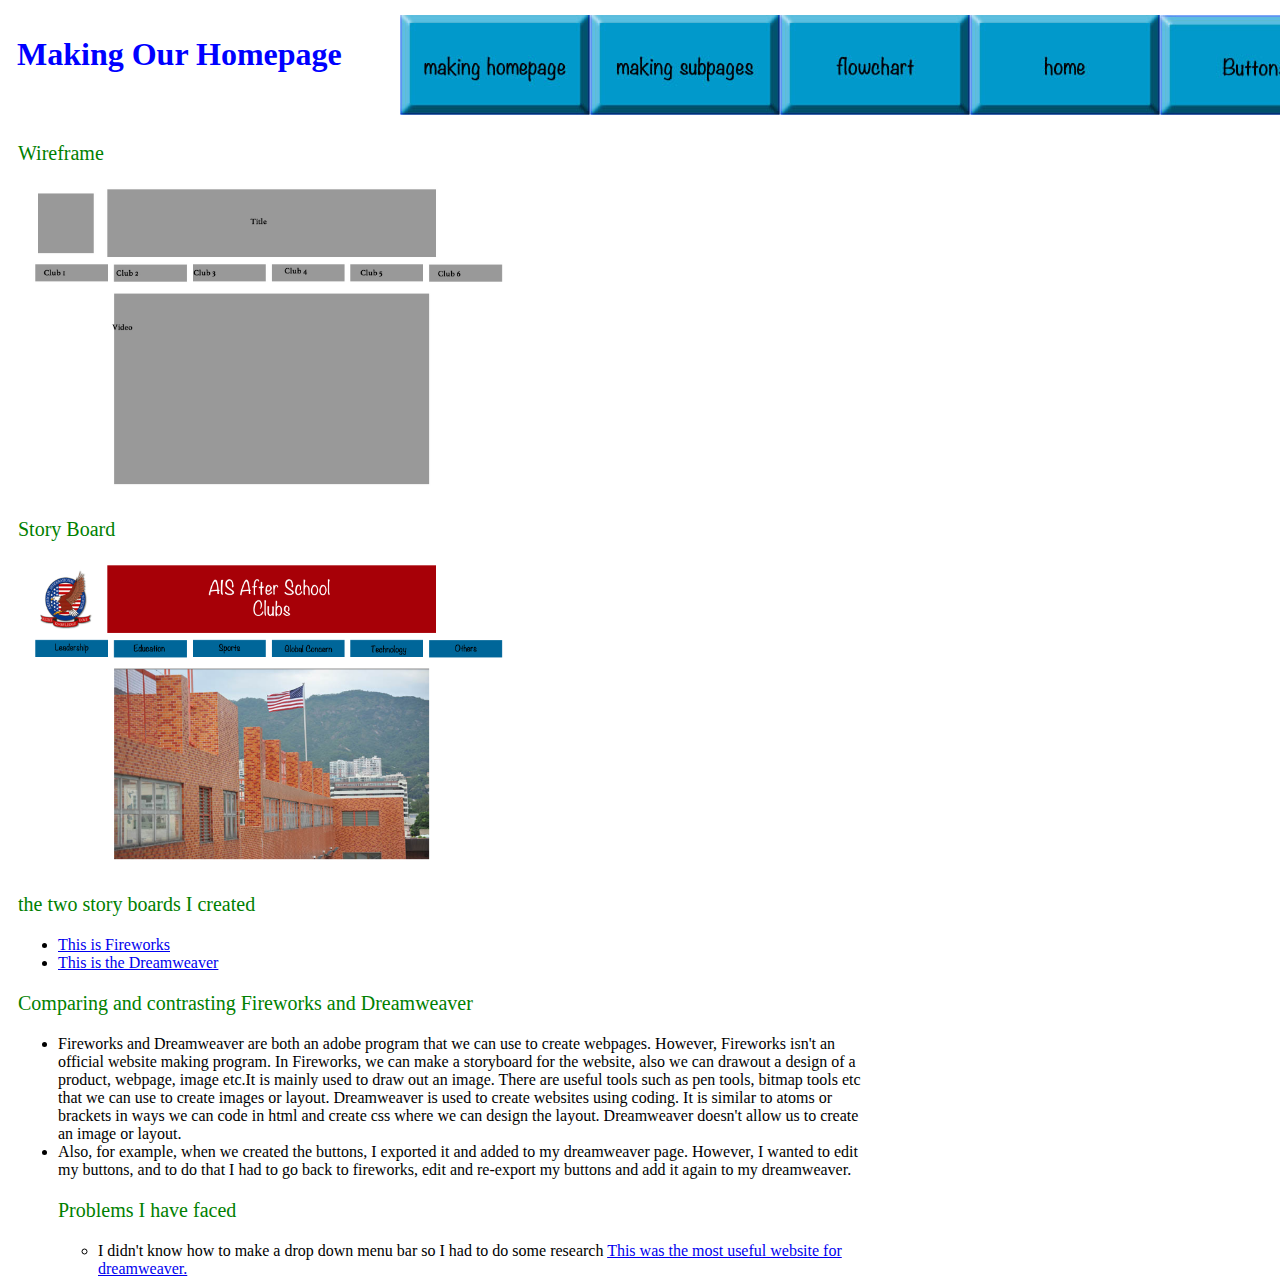
<file: makinghomepage.html>
<!DOCTYPE html PUBLIC "-//W3C//DTD XHTML 1.0 Transitional//EN" "http://www.w3.org/TR/xhtml1/DTD/xhtml1-transitional.dtd">
<html xmlns="http://www.w3.org/1999/xhtml"><!-- InstanceBegin template="/Templates/template for planning site.dwt" codeOutsideHTMLIsLocked="false" -->
<head>
<meta http-equiv="Content-Type" content="text/html; charset=UTF-8" />
<!-- InstanceBeginEditable name="doctitle" -->
<title>Untitled Document</title>
<!-- InstanceEndEditable -->
<!-- InstanceBeginEditable name="head" -->
  <link rel="stylesheet" href="style.css" />
<!-- InstanceEndEditable -->
<style type="text/css">
#apDiv1 {
	position:absolute;
	left:17px;
	top:15px;
	width:376px;
	height:102px;
	z-index:1;
}
#apDiv2 {
	position:absolute;
	left:18px;
	top:122px;
	width:854px;
	height:381px;
	z-index:2;
}
#apDiv3 {
	position:absolute;
	left:19px;
	top:502px;
	width:314px;
	height:50px;
	z-index:3;
}
#apDiv4 {
	position:absolute;
	left:19px;
	top:564px;
	width:314px;
	height:50px;
	z-index:4;
}
#apDiv5 {
	position:absolute;
	left:19px;
	top:631px;
	width:314px;
	height:50px;
	z-index:5;
}
#apDiv6 {
	position:absolute;
	left:400px;
	top:14px;
	width:533px;
	height:74px;
	z-index:3;
}td img {display: block;}
</style>
<script>
<!--
function MM_findObj(n, d) { //v4.01
  var p,i,x;  if(!d) d=document; if((p=n.indexOf("?"))>0&&parent.frames.length) {
    d=parent.frames[n.substring(p+1)].document; n=n.substring(0,p);}
  if(!(x=d[n])&&d.all) x=d.all[n]; for (i=0;!x&&i<d.forms.length;i++) x=d.forms[i][n];
  for(i=0;!x&&d.layers&&i<d.layers.length;i++) x=MM_findObj(n,d.layers[i].document);
  if(!x && d.getElementById) x=d.getElementById(n); return x;
}
function MM_nbGroup(event, grpName) { //v6.0
var i,img,nbArr,args=MM_nbGroup.arguments;
  if (event == "init" && args.length > 2) {
    if ((img = MM_findObj(args[2])) != null && !img.MM_init) {
      img.MM_init = true; img.MM_up = args[3]; img.MM_dn = img.src;
      if ((nbArr = document[grpName]) == null) nbArr = document[grpName] = new Array();
      nbArr[nbArr.length] = img;
      for (i=4; i < args.length-1; i+=2) if ((img = MM_findObj(args[i])) != null) {
        if (!img.MM_up) img.MM_up = img.src;
        img.src = img.MM_dn = args[i+1];
        nbArr[nbArr.length] = img;
    } }
  } else if (event == "over") {
    document.MM_nbOver = nbArr = new Array();
    for (i=1; i < args.length-1; i+=3) if ((img = MM_findObj(args[i])) != null) {
      if (!img.MM_up) img.MM_up = img.src;
      img.src = (img.MM_dn && args[i+2]) ? args[i+2] : ((args[i+1])?args[i+1] : img.MM_up);
      nbArr[nbArr.length] = img;
    }
  } else if (event == "out" ) {
    for (i=0; i < document.MM_nbOver.length; i++) { img = document.MM_nbOver[i]; img.src = (img.MM_dn) ? img.MM_dn : img.MM_up; }
  } else if (event == "down") {
    nbArr = document[grpName];
    if (nbArr) for (i=0; i < nbArr.length; i++) { img=nbArr[i]; img.src = img.MM_up; img.MM_dn = 0; }
    document[grpName] = nbArr = new Array();
    for (i=2; i < args.length-1; i+=2) if ((img = MM_findObj(args[i])) != null) {
      if (!img.MM_up) img.MM_up = img.src;
      img.src = img.MM_dn = (args[i+1])? args[i+1] : img.MM_up;
      nbArr[nbArr.length] = img;
  } }
}

function MM_preloadImages() { //v3.0
  var d=document; if(d.images){ if(!d.MM_p) d.MM_p=new Array();
    var i,j=d.MM_p.length,a=MM_preloadImages.arguments; for(i=0; i<a.length; i++)
    if (a[i].indexOf("#")!=0){ d.MM_p[j]=new Image; d.MM_p[j++].src=a[i];}}
}

//-->
</script>
</head>

<body>
<div id="apDiv1"><!-- InstanceBeginEditable name="title" -->
  <h1><strong>Making Our Homepage</strong></h1>
<!-- InstanceEndEditable --></div>
<div id="apDiv2"><!-- InstanceBeginEditable name="information" -->
  <p>Wireframe</p>
  <img src="final wireframe.jpg" width="500px" />
  <p>Story Board</p>
  <img src="storyboard.png" width="500px" />
  <p>the two story boards I created</p>
  <ul>
    <li><a href="htdocs/index-FW.htm">This is Fireworks</a></li>
    <li><a href="htdocs/index-DW.html">This is the Dreamweaver</a></li>
  </ul>
  <p>Comparing and contrasting Fireworks and Dreamweaver</p>
    <ul>
      <li> Fireworks and Dreamweaver are both an adobe program that we can use to create webpages. However, Fireworks isn't an official website making program. In Fireworks, we can make a storyboard for the website, also we can drawout a design of a product, webpage, image etc.It is mainly used to draw out an image. There are useful tools such as pen tools, bitmap tools etc that we can use to create images or layout. Dreamweaver is used to create websites using coding. It is similar to atoms or brackets in ways we can code in html and create css where we can design the layout. Dreamweaver doesn't allow us to create an image or layout.</li>
     <li>Also, for example, when we created the buttons, I exported it and added to my dreamweaver page. However, I wanted to edit my buttons, and to do that I had to go back to fireworks, edit and re-export my buttons and add it again to my dreamweaver.</li>
  <p>Problems I have faced</p>
    <ul>
      <li>I didn't know how to make a drop down menu bar so I had to do some research <a href="http://dreamweavertutorial.co.uk/dreamweaver/articles/css-dropdown-menu-dreamweaver.htm"> This was the most useful website for dreamweaver.</a></li>
    </ul>

<!-- InstanceEndEditable --></div>
<div id="apDiv6"><table style="display: inline-table;" border="0" cellpadding="0" cellspacing="0" width="800">
  <!-- fwtable fwsrc="buttons.png" fwpage="Page 1" fwbase="buttons.jpg" fwstyle="Dreamweaver" fwdocid = "376913104" fwnested="0" -->
  <tr>
    <td><img src="images/spacer.gif" width="190" height="1" border="0" alt="" /></td>
    <td><img src="images/spacer.gif" width="190" height="1" border="0" alt="" /></td>
    <td><img src="images/spacer.gif" width="190" height="1" border="0" alt="" /></td>
    <td><img src="images/spacer.gif" width="190" height="1" border="0" alt="" /></td>
    <td><img src="images/spacer.gif" width="40" height="1" border="0" alt="" /></td>
    <td><img src="images/spacer.gif" width="1" height="1" border="0" alt="" /></td>
  </tr>
  <tr>
    <td><a href="makinghomepage.html" onmouseout="MM_nbGroup('out');" onmouseover="MM_nbGroup('over','buttons_r1_c1','images/buttons_r1_c1_s2.jpg','images/buttons_r1_c1_s3.jpg',1);" onclick="MM_nbGroup('down','navbar1','buttons_r1_c1','images/buttons_r1_c1_s3.jpg',1);"><img name="buttons_r1_c1" src="images/buttons_r1_c1.jpg" width="190" height="100" border="0" id="buttons_r1_c1" alt="" /></a></td>
    <td><a href="makingsubpages.html" onmouseout="MM_nbGroup('out');" onmouseover="MM_nbGroup('over','buttons_r1_c2','images/buttons_r1_c2_s2.jpg','images/buttons_r1_c2_s3.jpg',1);" onclick="MM_nbGroup('down','navbar1','buttons_r1_c2','images/buttons_r1_c2_s3.jpg',1);"><img name="buttons_r1_c2" src="images/buttons_r1_c2.jpg" width="190" height="100" border="0" id="buttons_r1_c2" alt="" /></a></td>
    <td><a href="flowchart.html" onmouseout="MM_nbGroup('out');" onmouseover="MM_nbGroup('over','buttons_r1_c3','images/buttons_r1_c3_s2.jpg','images/buttons_r1_c3_s3.jpg',1);" onclick="MM_nbGroup('down','navbar1','buttons_r1_c3','images/buttons_r1_c3_s3.jpg',1);"><img name="buttons_r1_c3" src="images/buttons_r1_c3.jpg" width="190" height="100" border="0" id="buttons_r1_c3" alt="" /></a></td>
    <td><a href="index.html" onmouseout="MM_nbGroup('out');" onmouseover="MM_nbGroup('over','buttons_r1_c4','images/buttons_r1_c4_s2.jpg','images/buttons_r1_c4_s3.jpg',1);" onclick="MM_nbGroup('down','navbar1','buttons_r1_c4','images/buttons_r1_c4_s3.jpg',1);"><img name="buttons_r1_c4" src="images/buttons_r1_c4.jpg" width="190" height="100" border="0" id="buttons_r1_c4" alt="" /></a></td>
    <td><a href="buttons.html" onmouseout="MM_nbGroup('out');" onmouseover="MM_nbGroup('over','buttons_r1_c5','images/button for button page_s2.jpg','images/button for button page_s3.jpg',1);" onclick="MM_nbGroup('down','navbar1','buttons_r1_c5','images/button for button page_s3.jpg',1);"><img src="images/images/button for button page.jpg" width="190" height="100" /></a></td>
    <td><img name="buttons_r1_c5" src="images/buttons_r1_c5.jpg" width="40" height="100" border="0" id="buttons_r1_c5" alt="" /></td>
    <td><img src="images/spacer.gif" width="1" height="100" border="0" alt="" /></td>
  </tr>
</table>
</div>
</body>
<!-- InstanceEnd --></html>
</file>
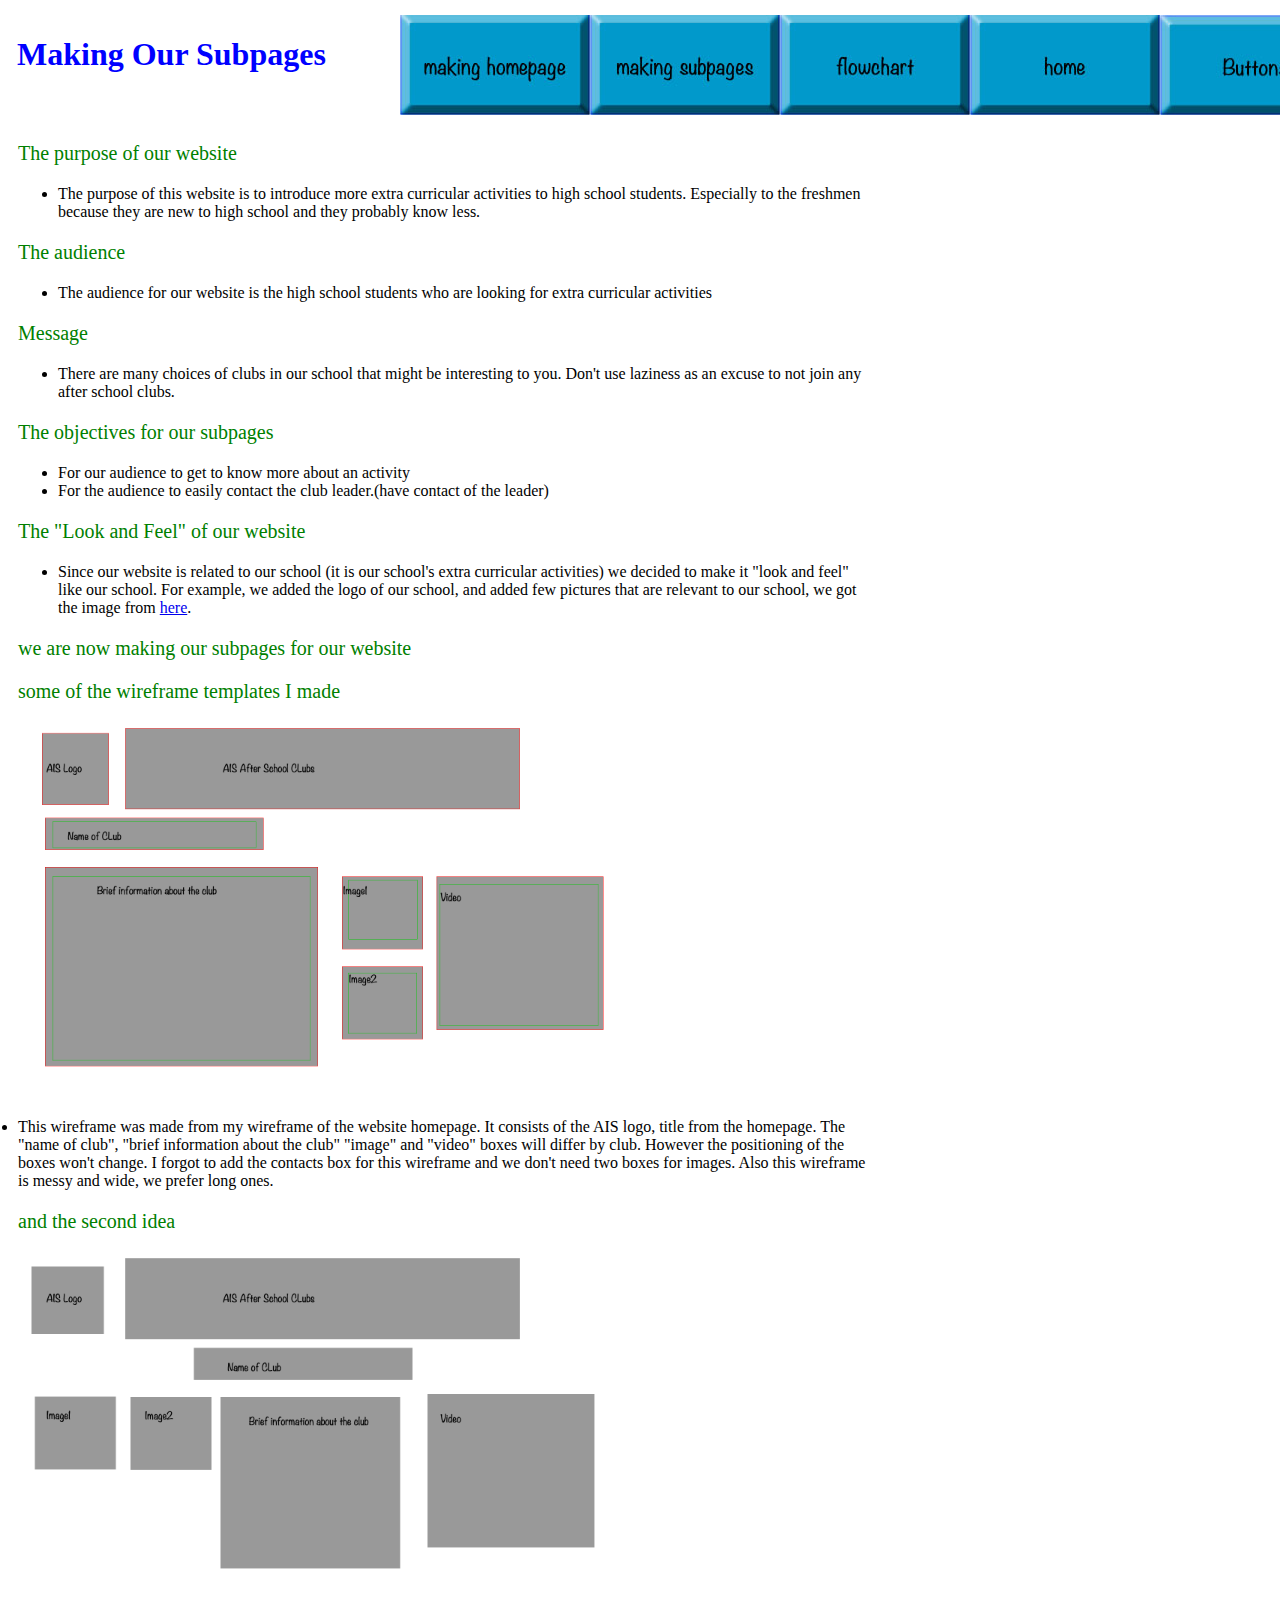
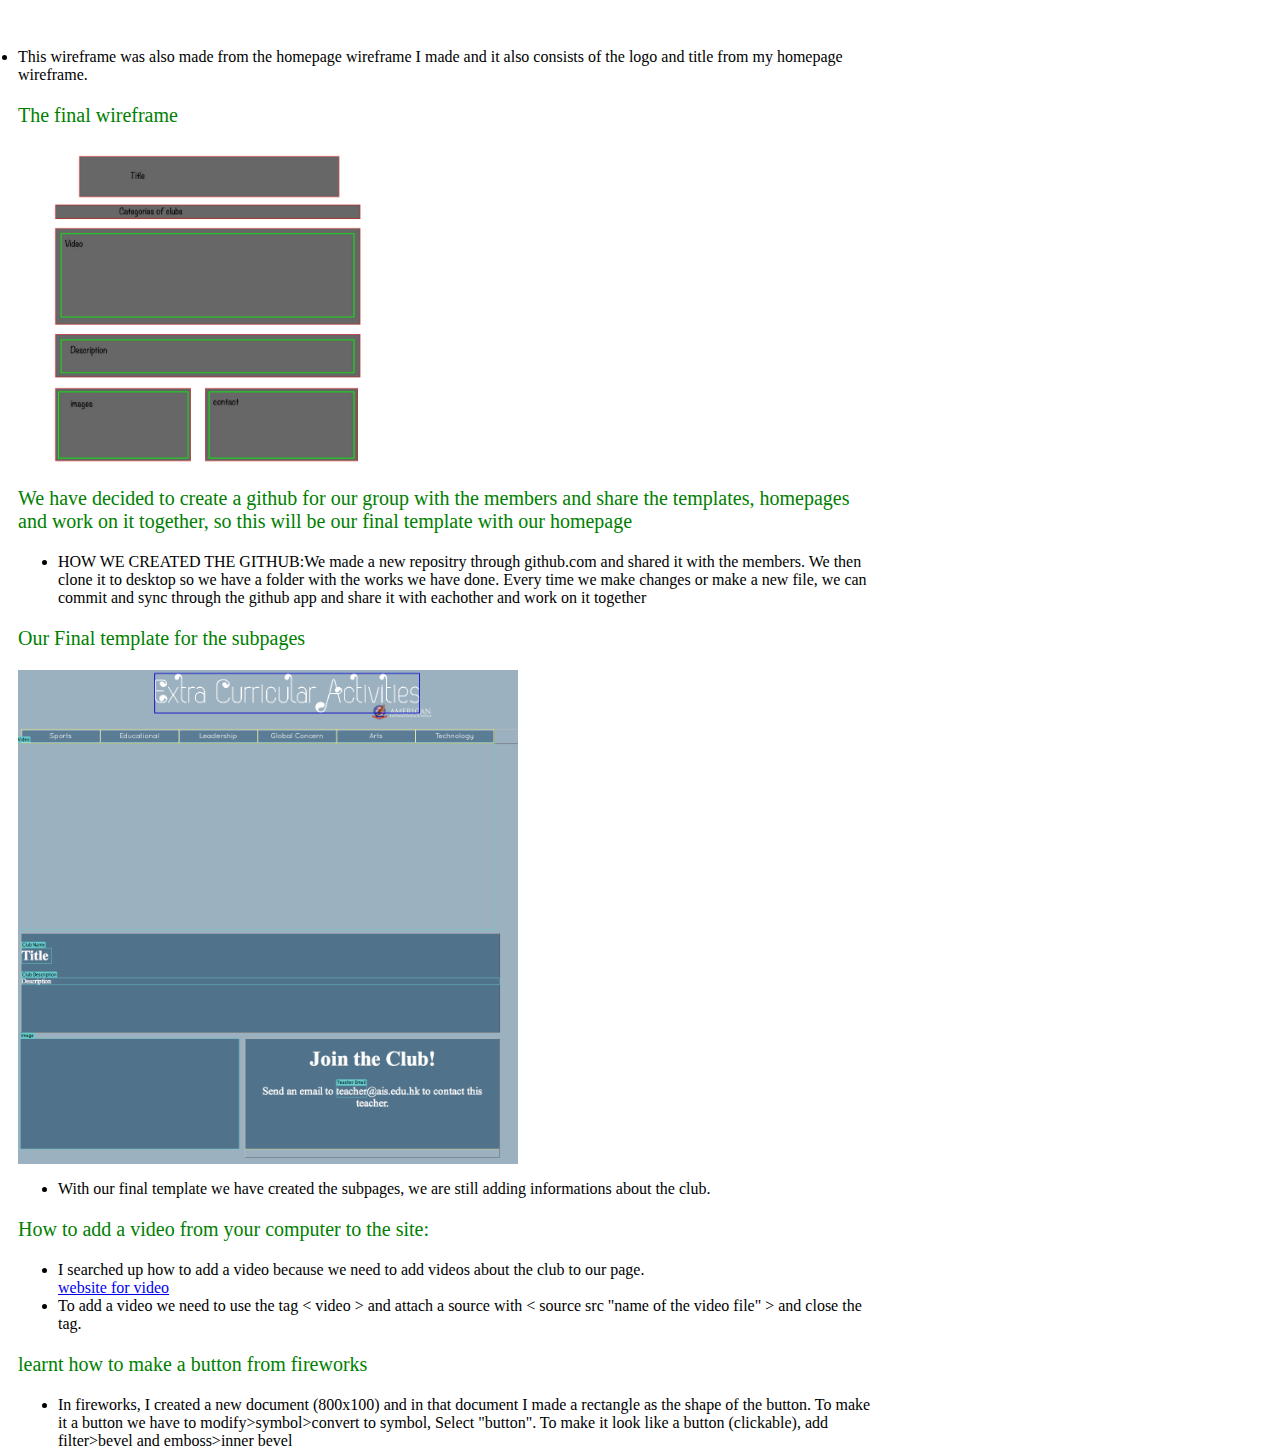
<file: makingsubpages.html>
<!DOCTYPE html PUBLIC "-//W3C//DTD XHTML 1.0 Transitional//EN" "http://www.w3.org/TR/xhtml1/DTD/xhtml1-transitional.dtd">
<html xmlns="http://www.w3.org/1999/xhtml"><!-- InstanceBegin template="/Templates/template for planning site.dwt" codeOutsideHTMLIsLocked="false" -->
<head>
<meta http-equiv="Content-Type" content="text/html; charset=UTF-8" />
<!-- InstanceBeginEditable name="doctitle" -->
<title>Untitled Document</title>
<!-- InstanceEndEditable -->
<!-- InstanceBeginEditable name="head" -->
  <link rel="stylesheet" href="style.css" />
<!-- InstanceEndEditable -->
<style type="text/css">
#apDiv1 {
	position:absolute;
	left:17px;
	top:15px;
	width:376px;
	height:102px;
	z-index:1;
}
#apDiv2 {
	position:absolute;
	left:18px;
	top:122px;
	width:854px;
	height:381px;
	z-index:2;
}
#apDiv3 {
	position:absolute;
	left:19px;
	top:502px;
	width:314px;
	height:50px;
	z-index:3;
}
#apDiv4 {
	position:absolute;
	left:19px;
	top:564px;
	width:314px;
	height:50px;
	z-index:4;
}
#apDiv5 {
	position:absolute;
	left:19px;
	top:631px;
	width:314px;
	height:50px;
	z-index:5;
}
#apDiv6 {
	position:absolute;
	left:400px;
	top:14px;
	width:533px;
	height:74px;
	z-index:3;
}td img {display: block;}
</style>
<script>
<!--
function MM_findObj(n, d) { //v4.01
  var p,i,x;  if(!d) d=document; if((p=n.indexOf("?"))>0&&parent.frames.length) {
    d=parent.frames[n.substring(p+1)].document; n=n.substring(0,p);}
  if(!(x=d[n])&&d.all) x=d.all[n]; for (i=0;!x&&i<d.forms.length;i++) x=d.forms[i][n];
  for(i=0;!x&&d.layers&&i<d.layers.length;i++) x=MM_findObj(n,d.layers[i].document);
  if(!x && d.getElementById) x=d.getElementById(n); return x;
}
function MM_nbGroup(event, grpName) { //v6.0
var i,img,nbArr,args=MM_nbGroup.arguments;
  if (event == "init" && args.length > 2) {
    if ((img = MM_findObj(args[2])) != null && !img.MM_init) {
      img.MM_init = true; img.MM_up = args[3]; img.MM_dn = img.src;
      if ((nbArr = document[grpName]) == null) nbArr = document[grpName] = new Array();
      nbArr[nbArr.length] = img;
      for (i=4; i < args.length-1; i+=2) if ((img = MM_findObj(args[i])) != null) {
        if (!img.MM_up) img.MM_up = img.src;
        img.src = img.MM_dn = args[i+1];
        nbArr[nbArr.length] = img;
    } }
  } else if (event == "over") {
    document.MM_nbOver = nbArr = new Array();
    for (i=1; i < args.length-1; i+=3) if ((img = MM_findObj(args[i])) != null) {
      if (!img.MM_up) img.MM_up = img.src;
      img.src = (img.MM_dn && args[i+2]) ? args[i+2] : ((args[i+1])?args[i+1] : img.MM_up);
      nbArr[nbArr.length] = img;
    }
  } else if (event == "out" ) {
    for (i=0; i < document.MM_nbOver.length; i++) { img = document.MM_nbOver[i]; img.src = (img.MM_dn) ? img.MM_dn : img.MM_up; }
  } else if (event == "down") {
    nbArr = document[grpName];
    if (nbArr) for (i=0; i < nbArr.length; i++) { img=nbArr[i]; img.src = img.MM_up; img.MM_dn = 0; }
    document[grpName] = nbArr = new Array();
    for (i=2; i < args.length-1; i+=2) if ((img = MM_findObj(args[i])) != null) {
      if (!img.MM_up) img.MM_up = img.src;
      img.src = img.MM_dn = (args[i+1])? args[i+1] : img.MM_up;
      nbArr[nbArr.length] = img;
  } }
}

function MM_preloadImages() { //v3.0
  var d=document; if(d.images){ if(!d.MM_p) d.MM_p=new Array();
    var i,j=d.MM_p.length,a=MM_preloadImages.arguments; for(i=0; i<a.length; i++)
    if (a[i].indexOf("#")!=0){ d.MM_p[j]=new Image; d.MM_p[j++].src=a[i];}}
}

//-->
</script>
</head>

<body>
<div id="apDiv1"><!-- InstanceBeginEditable name="title" -->
  <h1>Making Our Subpages</h1>
<!-- InstanceEndEditable --></div>
<div id="apDiv2"><!-- InstanceBeginEditable name="information" -->
  <p>The purpose of our website</p>
  <ul>
    <li>The purpose of this website is to introduce more extra curricular activities to high school students. Especially to the freshmen because they are new to high school and they probably know less.</li>
  </ul>
  <p>The audience</p>
  <ul>
    <li>The audience for our website is the high school students who are looking for extra curricular activities</li>
    </ul>
    <p>Message</p>
    <ul>
      <li>There are many choices of clubs in our school that might be interesting to you. Don't use laziness as an excuse to not join any after school clubs.</li>
    </ul>
    <p>The objectives for our subpages</p>
    <ul>
      <li>For our audience to get to know more about an activity</li>
      <li>For the audience to easily contact the club leader.(have contact of the leader)</li>
    </ul>
    <p>The &quot;Look and Feel&quot; of our website</p>
    <ul>
      <li>Since our website is related to our school (it is our school's extra curricular activities) we decided to make it &quot;look and feel&quot; like our school. For example, we added the logo of our school, and added few pictures that are relevant to our school, we got the image from <a href="http://www.ais.edu.hk/">here</a>.</li>
    </ul>
    <p> we are now making our subpages for our website</p>
    <p>some of the wireframe templates I made</p>
    <p><img src="wireframe of subpage1.png" width="600px" /></p>
    <li>This wireframe was made from my wireframe of the website homepage. It consists of the AIS logo, title from the homepage. The &quot;name of club&quot;, &quot;brief information about the club&quot; &quot;image&quot; and &quot;video&quot; boxes will differ by club. However the positioning of the boxes won't change. I forgot to add the contacts box for this wireframe and we don't need two boxes for images. Also this wireframe is messy and wide, we prefer long ones.</li>
  <p>and the second idea</p>
    <p><img src="wireframe of subpage 2.png" width="600px" /></p>
    <li>This wireframe was also made from the homepage wireframe I made and it also consists of the logo and title from my homepage wireframe.</li>
    <p>The final wireframe</p>
  <img src="wireframe/wireframe for subpages.jpg" width="400" />
  <p>We have decided to create a github for our group with the members and share the templates, homepages and work on it together, so this will be our final template with our homepage</p>
  <ul>
    <li>HOW WE CREATED THE GITHUB:We made a new repositry through github.com and shared it with the members. We then clone it to desktop so we have a folder with the works we have done. Every time we make changes or make a new file, we can commit and sync through the github app and share it with eachother and work on it together</li>
    </ul>
<p>Our Final template for the subpages</p>
    <img src="screen shots/template.png" width="500"/>
    <ul>
    	<li>With our final template we have created the subpages, we are still adding informations about the club.</li>
</ul>
    <p>How to add a video from your computer to the site:</p>
    <ul>
		<li>I searched up how to add a video because we need to add videos about the club to our page.</li>
        <a href="http://www.w3schools.com/html/html5_video.asp"> website for video</a>
        <li>To add a video we need to use the tag < video > and attach a source with < source src "name of the video file" > and close the tag.
      
  </ul>
    <p>learnt how to make a button from fireworks</p>
      <ul>
        <li>In fireworks, I created a new document (800x100) and in that document I made a rectangle as the shape of the button. To make it a button we have to modify&gt;symbol&gt;convert to symbol, Select &quot;button&quot;. To make it look like a button (clickable), add filter&gt;bevel and emboss&gt;inner bevel</li>
      </ul>
  <!-- InstanceEndEditable --></div>
<div id="apDiv6"><table style="display: inline-table;" border="0" cellpadding="0" cellspacing="0" width="800">
  <!-- fwtable fwsrc="buttons.png" fwpage="Page 1" fwbase="buttons.jpg" fwstyle="Dreamweaver" fwdocid = "376913104" fwnested="0" -->
  <tr>
    <td><img src="images/spacer.gif" width="190" height="1" border="0" alt="" /></td>
    <td><img src="images/spacer.gif" width="190" height="1" border="0" alt="" /></td>
    <td><img src="images/spacer.gif" width="190" height="1" border="0" alt="" /></td>
    <td><img src="images/spacer.gif" width="190" height="1" border="0" alt="" /></td>
    <td><img src="images/spacer.gif" width="40" height="1" border="0" alt="" /></td>
    <td><img src="images/spacer.gif" width="1" height="1" border="0" alt="" /></td>
  </tr>
  <tr>
    <td><a href="makinghomepage.html" onmouseout="MM_nbGroup('out');" onmouseover="MM_nbGroup('over','buttons_r1_c1','images/buttons_r1_c1_s2.jpg','images/buttons_r1_c1_s3.jpg',1);" onclick="MM_nbGroup('down','navbar1','buttons_r1_c1','images/buttons_r1_c1_s3.jpg',1);"><img name="buttons_r1_c1" src="images/buttons_r1_c1.jpg" width="190" height="100" border="0" id="buttons_r1_c1" alt="" /></a></td>
    <td><a href="makingsubpages.html" onmouseout="MM_nbGroup('out');" onmouseover="MM_nbGroup('over','buttons_r1_c2','images/buttons_r1_c2_s2.jpg','images/buttons_r1_c2_s3.jpg',1);" onclick="MM_nbGroup('down','navbar1','buttons_r1_c2','images/buttons_r1_c2_s3.jpg',1);"><img name="buttons_r1_c2" src="images/buttons_r1_c2.jpg" width="190" height="100" border="0" id="buttons_r1_c2" alt="" /></a></td>
    <td><a href="flowchart.html" onmouseout="MM_nbGroup('out');" onmouseover="MM_nbGroup('over','buttons_r1_c3','images/buttons_r1_c3_s2.jpg','images/buttons_r1_c3_s3.jpg',1);" onclick="MM_nbGroup('down','navbar1','buttons_r1_c3','images/buttons_r1_c3_s3.jpg',1);"><img name="buttons_r1_c3" src="images/buttons_r1_c3.jpg" width="190" height="100" border="0" id="buttons_r1_c3" alt="" /></a></td>
    <td><a href="index.html" onmouseout="MM_nbGroup('out');" onmouseover="MM_nbGroup('over','buttons_r1_c4','images/buttons_r1_c4_s2.jpg','images/buttons_r1_c4_s3.jpg',1);" onclick="MM_nbGroup('down','navbar1','buttons_r1_c4','images/buttons_r1_c4_s3.jpg',1);"><img name="buttons_r1_c4" src="images/buttons_r1_c4.jpg" width="190" height="100" border="0" id="buttons_r1_c4" alt="" /></a></td>
    <td><a href="buttons.html" onmouseout="MM_nbGroup('out');" onmouseover="MM_nbGroup('over','button for button page','images/button for button page_s2.jpg','images/button for button page_s3.jpg',1);" onclick="MM_nbGroup('down','navbar1','button for button page','images/button for button page_s3.jpg',1);"><img src="images/images/button for button page.jpg" width="190" height="100" /></a></td>
    <td><img name="buttons_r1_c5" src="images/buttons_r1_c5.jpg" width="40" height="100" border="0" id="buttons_r1_c5" alt="" /></td>
    <td><img src="images/spacer.gif" width="1" height="100" border="0" alt="" /></td>
  </tr>
</table>
</div>
</body>
<!-- InstanceEnd --></html>
</file>
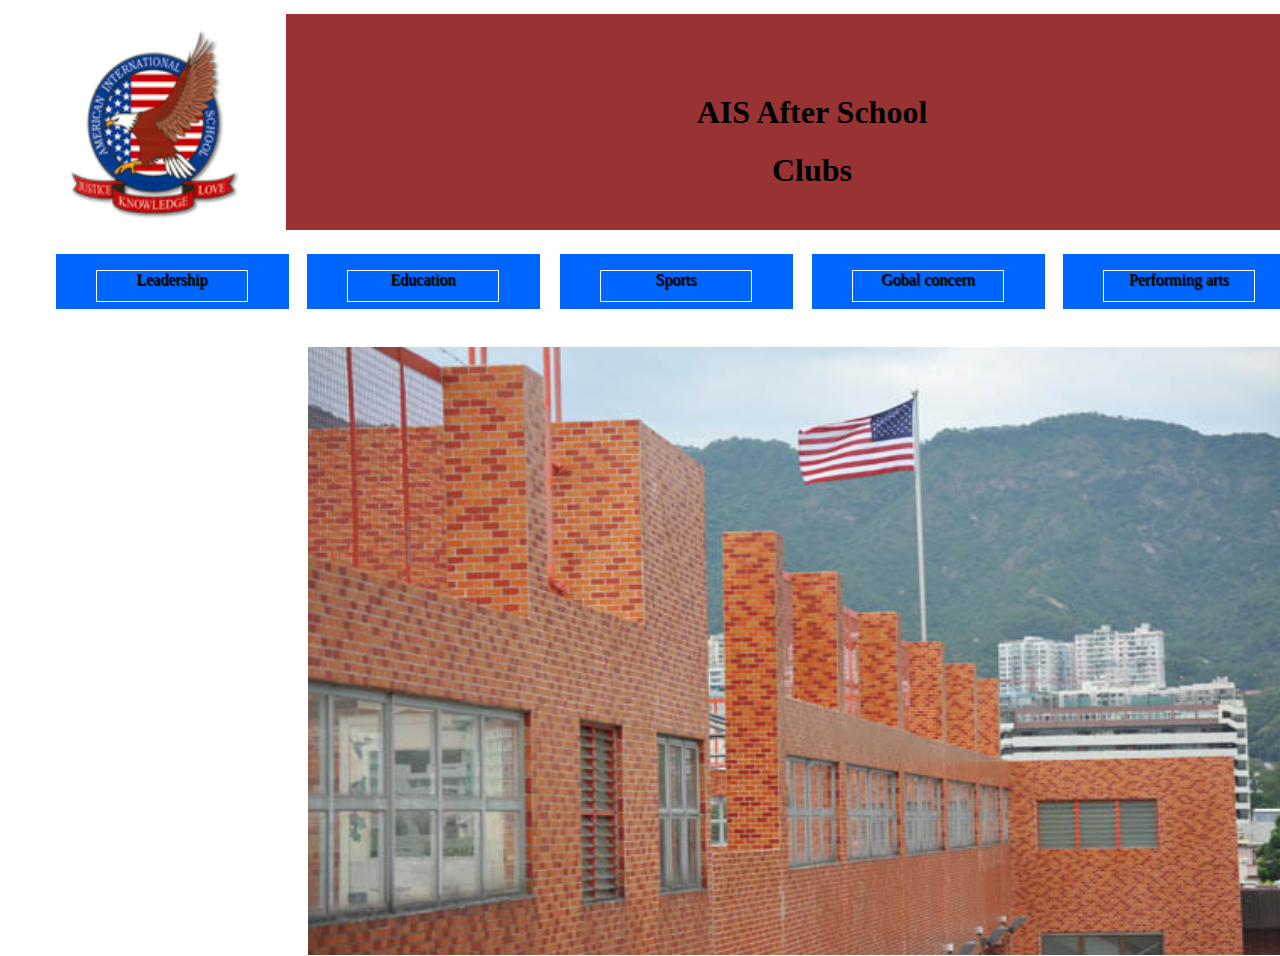
<file: htdocs/index-DW.html>
<!DOCTYPE html PUBLIC "-//W3C//DTD XHTML 1.0 Transitional//EN" "http://www.w3.org/TR/xhtml1/DTD/xhtml1-transitional.dtd">
<html xmlns="http://www.w3.org/1999/xhtml">
<head>
<meta http-equiv="Content-Type" content="text/html; charset=UTF-8" />
<title>Untitled Document</title>
<style type="text/css">
#apDiv1 {
	position:absolute;
	left:286px;
	top:14px;
	width:1052px;
	height:216px;
	z-index:1;
	background-color:#933;
}
#apDiv2 {
	position:absolute;
	left:56px;
	top:254px;
	width:233px;
	height:55px;
	z-index:2;
	background-color:#06F;
}
#navMenu{
	
    margin:0;
    width:auto;
 }


  #navMenu li {
    margin:0;
    padding:0;
    list-style:none;
    float:left;
    position:relative;
 }

  #navMenu ul li a {
    text-align:center; 
    height:30px;
    width:150px;
    display:block;
    color:#000;
    font-family:"Comic Sans MS", cursive;
    text-decoration:none;
    border:1px solid #FFF;
    text-shadow:1px 1px 1px #000; 
 }
 	#navMenu ul ul {
	position:absolute;
	visibility:hidden;
	top:32px;
 }

  #navMenu ul li:hover ul {
    visibility:visible;
    z-index:9999; 
 }
 #navMenu li:hover {
   background:#09F;
 }
   #navMenu ul li:hover ul li a:hover {
    color:#000;
    background:#CCC;
 }
  #navMenu a:hover {   
  color:#000;
 }
 .clearFloat {
    clear:both; 
    margin:0;
    padding:0;
 }
  #navMenu ul li { 

  display: inline; 
 
 }
#apDiv3 {
	position:absolute;
	left:307px;
	top:254px;
	width:233px;
	height:55px;
	z-index:3;
	background-color:#06F;
}
#apDiv4 {
	position:absolute;
	left:64px;
	top:27px;
	width:178px;
	height:191px;
	z-index:4;
	background-color:#06F
}
#apDiv5 {
	position:absolute;
	left:560px;
	top:254px;
	width:233px;
	height:55px;
	z-index:5;
	background-color:#06F;
}
#apDiv6 {
	position:absolute;
	left:812px;
	top:254px;
	width:233px;
	height:55px;
	z-index:6;
	background-color:#06F;
}
#apDiv7 {
	position:absolute;
	left:1063px;
	top:254px;
	width:233px;
	height:55px;
	z-index:7;
	background-color:#06F;
}
#apDiv8 {
	position:absolute;
	left:1316px;
	top:254px;
	width:233px;
	height:55px;
	z-index:8;
	background-color:#06F;
}
#apDiv9 {
	position:absolute;
	left:308px;
	top:347px;
	width:1008px;
	height:609px;
	z-index:9;
}
body {
	background-color: #FFF;
}
</style>
</head>

<body>
<div id="apDiv1">
	<div align="center">
    	
     <h1>&nbsp;</h1>
    <h1>AIS After School </h1>
    <h1>Clubs</h1
      
    ></div>
</div>
<div id="apDiv2"> 
  <div align="center">
 	<div id="navMenu">
    <ul>
    <li><a href="#">Leadership</a></li>
    <ul>
    	<li><a href="#">Atheletic Council</a></li>
    	<li><a href="#">Student Council</a></li>
    </ul>
  	</ul>
    </div>
  </div>
</div>

    
<div id="apDiv3">
  <div align="center">
 	<div id="navMenu">
    <ul>
    <li><a href="#">Education</a></li>
    <ul>
    	<li><a href="#">MUN</a></li>
    	<li><a href="#">AMC</a></li>
    </ul>
  	</ul>
    </div>  
  </div>
</div>
<div id="apDiv4"><img src="../American_International_School_Hong_Kong_(emblem).png" width="181" height="192" /></div>
<div id="apDiv5">
  <div align="center">
     	<div id="navMenu">
    <ul>
    <li><a href="#">Sports</a></li>
    <ul>
    	<li><a href="#">Basketball</a></li>
    	<li><a href="#">Soccer</a></li>
    </ul>
  	</ul>
    </div>
  </div>
</div>
<div id="apDiv6">
  <div align="center">
    	<div id="navMenu">
    <ul>
    <li><a href="#">Gobal concern</a></li>
    <ul>
    	<li><a href="#">Bottle Recycling</a></li>
    	<li><a href="#">KME</a></li>
    </ul>
  	</ul>
    </div>
  </div>
</div>
<div id="apDiv7">
  <div align="center">
     	<div id="navMenu">
    <ul>
    <li><a href="#">Performing arts</a></li>
    <ul>
    	<li><a href="#">Anime</a></li>
    	<li><a href="#">Dance</a></li>
    </ul>
  	</ul>
    </div>
  </div>
</div>
<div id="apDiv8">
  <div align="center">
     	<div id="navMenu">
    <ul>
    <li><a href="#">Technology</a></li>
    <ul>
    	<li><a href="#">Yearbook</a></li>
    	<li><a href="#">Engineering</a></li>
    </ul>
  	</ul>
    </div>
  </div>
</div>
<div id="apDiv9"><img src="../ais.jpg" width="1010" height="608" /></div>
</body>
</html>
</file>
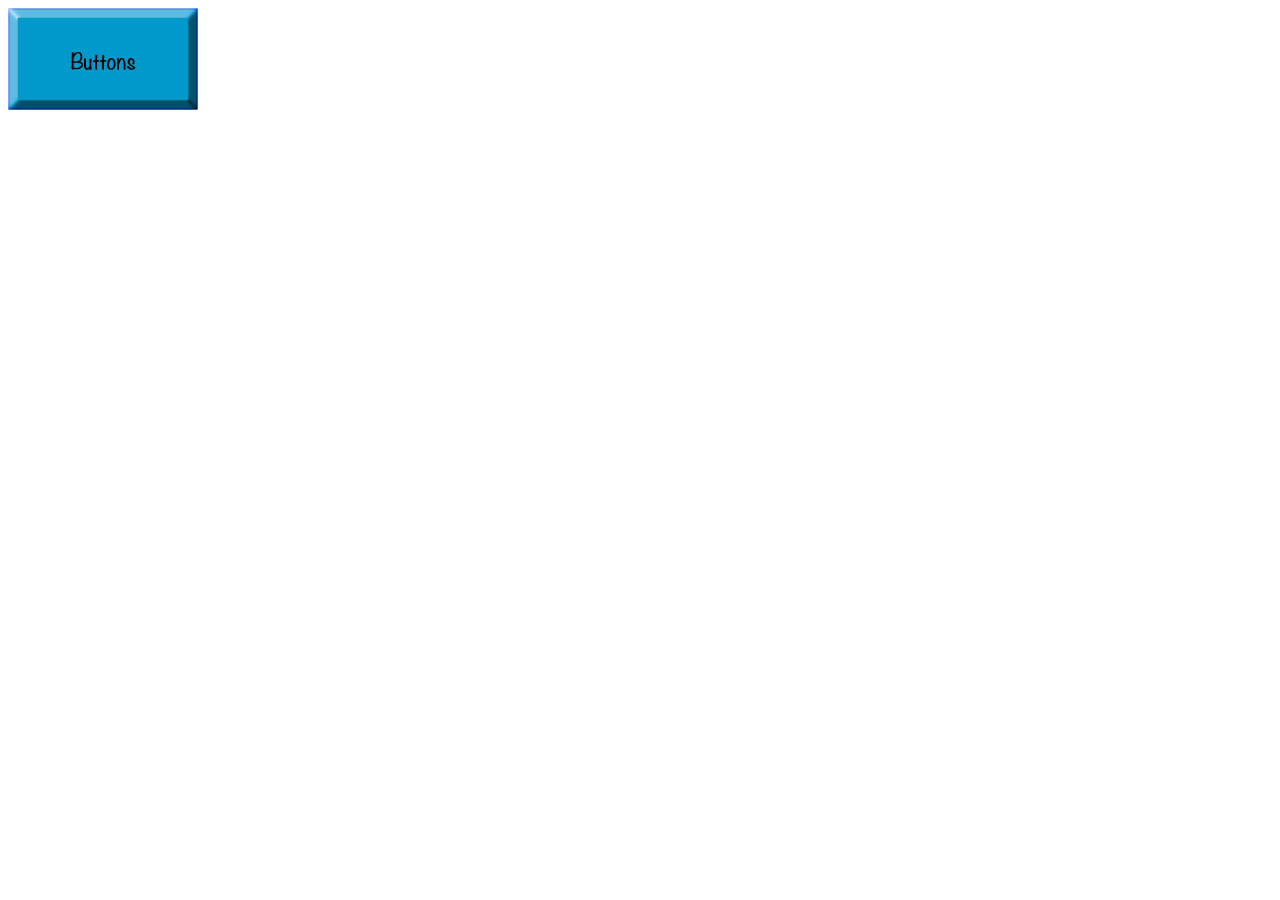
<file: images/button for button page.htm>
<!DOCTYPE html PUBLIC "-//W3C//DTD XHTML 1.0 Transitional//EN""http://www.w3.org/TR/xhtml1/DTD/xhtml1-transitional.dtd"><!-- saved from url=(0014)about:internet --><html xmlns="http://www.w3.org/1999/xhtml"><head><title>button for button page.jpg</title><meta http-equiv="Content-Type" content="text/html; charset=utf-8" /><!--Fireworks CS5 Dreamweaver CS5 target.  Created Tue Mar 17 14:54:30 GMT+0800 (HKT) 2015--><script language="JavaScript1.2" type="text/javascript"><!--function MM_findObj(n, d) { //v4.01  var p,i,x;  if(!d) d=document; if((p=n.indexOf("?"))>0&&parent.frames.length) {    d=parent.frames[n.substring(p+1)].document; n=n.substring(0,p);}  if(!(x=d[n])&&d.all) x=d.all[n]; for (i=0;!x&&i<d.forms.length;i++) x=d.forms[i][n];  for(i=0;!x&&d.layers&&i<d.layers.length;i++) x=MM_findObj(n,d.layers[i].document);  if(!x && d.getElementById) x=d.getElementById(n); return x;}function MM_nbGroup(event, grpName) { //v6.0var i,img,nbArr,args=MM_nbGroup.arguments;  if (event == "init" && args.length > 2) {    if ((img = MM_findObj(args[2])) != null && !img.MM_init) {      img.MM_init = true; img.MM_up = args[3]; img.MM_dn = img.src;      if ((nbArr = document[grpName]) == null) nbArr = document[grpName] = new Array();      nbArr[nbArr.length] = img;      for (i=4; i < args.length-1; i+=2) if ((img = MM_findObj(args[i])) != null) {        if (!img.MM_up) img.MM_up = img.src;        img.src = img.MM_dn = args[i+1];        nbArr[nbArr.length] = img;    } }  } else if (event == "over") {    document.MM_nbOver = nbArr = new Array();    for (i=1; i < args.length-1; i+=3) if ((img = MM_findObj(args[i])) != null) {      if (!img.MM_up) img.MM_up = img.src;      img.src = (img.MM_dn && args[i+2]) ? args[i+2] : ((args[i+1])?args[i+1] : img.MM_up);      nbArr[nbArr.length] = img;    }  } else if (event == "out" ) {    for (i=0; i < document.MM_nbOver.length; i++) { img = document.MM_nbOver[i]; img.src = (img.MM_dn) ? img.MM_dn : img.MM_up; }  } else if (event == "down") {    nbArr = document[grpName];    if (nbArr) for (i=0; i < nbArr.length; i++) { img=nbArr[i]; img.src = img.MM_up; img.MM_dn = 0; }    document[grpName] = nbArr = new Array();    for (i=2; i < args.length-1; i+=2) if ((img = MM_findObj(args[i])) != null) {      if (!img.MM_up) img.MM_up = img.src;      img.src = img.MM_dn = (args[i+1])? args[i+1] : img.MM_up;      nbArr[nbArr.length] = img;  } }}function MM_preloadImages() { //v3.0  var d=document; if(d.images){ if(!d.MM_p) d.MM_p=new Array();    var i,j=d.MM_p.length,a=MM_preloadImages.arguments; for(i=0; i<a.length; i++)    if (a[i].indexOf("#")!=0){ d.MM_p[j]=new Image; d.MM_p[j++].src=a[i];}}}//--></script></head><body bgcolor="#ffffff" onload="MM_preloadImages('images/button%20for%20button%20page_s2.jpg','images/button%20for%20button%20page_s3.jpg');"><a href="javascript:;" onmouseout="MM_nbGroup('out');" onmouseover="MM_nbGroup('over','buttonforbuttonpage','images/button%20for%20button%20page_s2.jpg','images/button%20for%20button%20page_s3.jpg',1);" onclick="MM_nbGroup('down','navbar1','buttonforbuttonpage','images/button%20for%20button%20page_s3.jpg',1);"><img name="buttonforbuttonpage" src="images/button%20for%20button%20page.jpg" width="190" height="102" border="0" id="buttonforbuttonpage" alt="" /></a></body></html>
</file>
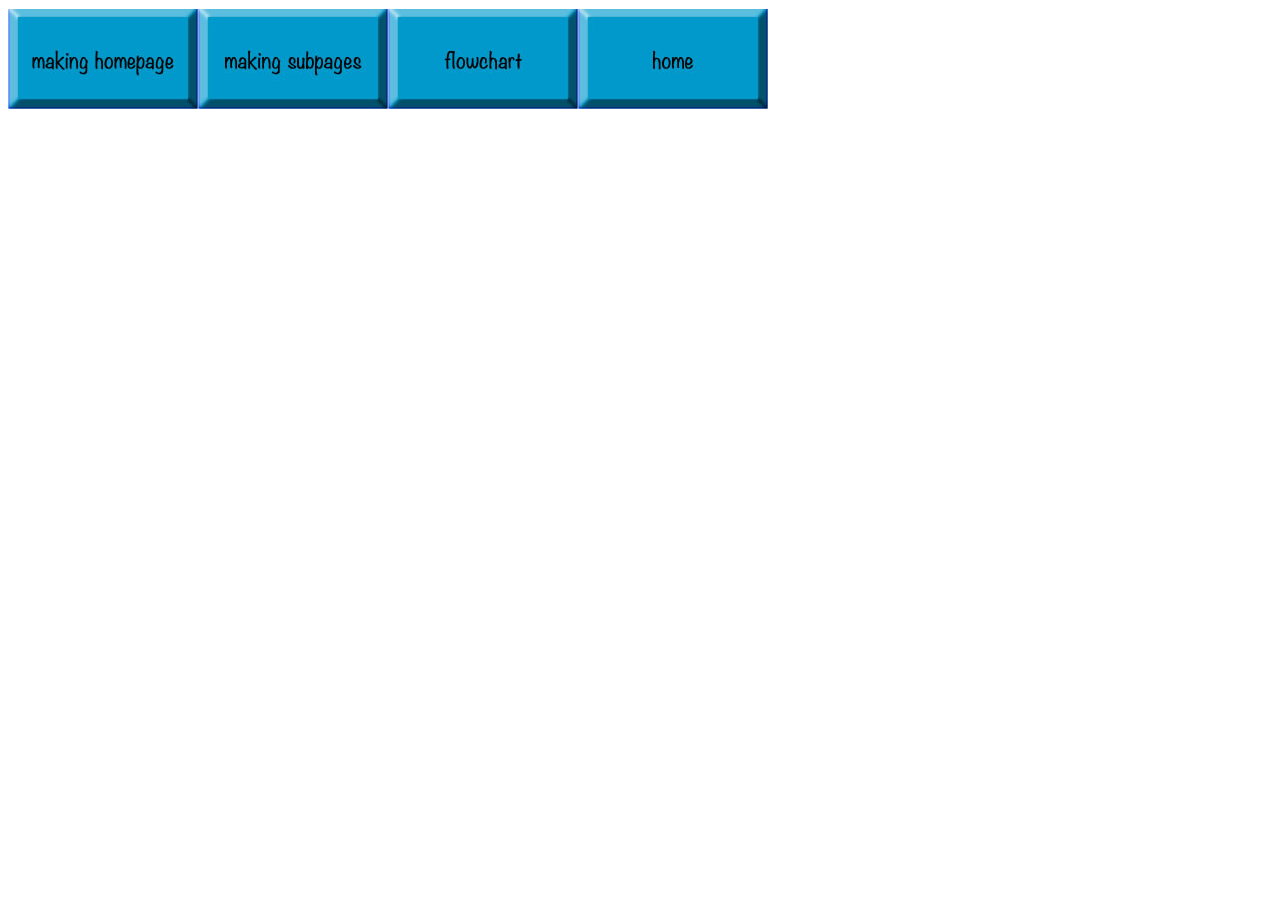
<file: images/buttons.htm>
<!DOCTYPE html PUBLIC "-//W3C//DTD XHTML 1.0 Transitional//EN"
"http://www.w3.org/TR/xhtml1/DTD/xhtml1-transitional.dtd">
<!-- saved from url=(0014)about:internet -->
<html xmlns="http://www.w3.org/1999/xhtml">
<head>
<title>buttons.jpg</title>
<meta http-equiv="Content-Type" content="text/html; charset=utf-8" />
<style type="text/css">td img {display: block;}</style>
<!--Fireworks CS5 Dreamweaver CS5 target.  Created Wed Mar 11 10:02:12 GMT+0800 (HKT) 2015-->
<script language="JavaScript1.2" type="text/javascript">
<!--
function MM_findObj(n, d) { //v4.01
  var p,i,x;  if(!d) d=document; if((p=n.indexOf("?"))>0&&parent.frames.length) {
    d=parent.frames[n.substring(p+1)].document; n=n.substring(0,p);}
  if(!(x=d[n])&&d.all) x=d.all[n]; for (i=0;!x&&i<d.forms.length;i++) x=d.forms[i][n];
  for(i=0;!x&&d.layers&&i<d.layers.length;i++) x=MM_findObj(n,d.layers[i].document);
  if(!x && d.getElementById) x=d.getElementById(n); return x;
}
function MM_nbGroup(event, grpName) { //v6.0
var i,img,nbArr,args=MM_nbGroup.arguments;
  if (event == "init" && args.length > 2) {
    if ((img = MM_findObj(args[2])) != null && !img.MM_init) {
      img.MM_init = true; img.MM_up = args[3]; img.MM_dn = img.src;
      if ((nbArr = document[grpName]) == null) nbArr = document[grpName] = new Array();
      nbArr[nbArr.length] = img;
      for (i=4; i < args.length-1; i+=2) if ((img = MM_findObj(args[i])) != null) {
        if (!img.MM_up) img.MM_up = img.src;
        img.src = img.MM_dn = args[i+1];
        nbArr[nbArr.length] = img;
    } }
  } else if (event == "over") {
    document.MM_nbOver = nbArr = new Array();
    for (i=1; i < args.length-1; i+=3) if ((img = MM_findObj(args[i])) != null) {
      if (!img.MM_up) img.MM_up = img.src;
      img.src = (img.MM_dn && args[i+2]) ? args[i+2] : ((args[i+1])?args[i+1] : img.MM_up);
      nbArr[nbArr.length] = img;
    }
  } else if (event == "out" ) {
    for (i=0; i < document.MM_nbOver.length; i++) { img = document.MM_nbOver[i]; img.src = (img.MM_dn) ? img.MM_dn : img.MM_up; }
  } else if (event == "down") {
    nbArr = document[grpName];
    if (nbArr) for (i=0; i < nbArr.length; i++) { img=nbArr[i]; img.src = img.MM_up; img.MM_dn = 0; }
    document[grpName] = nbArr = new Array();
    for (i=2; i < args.length-1; i+=2) if ((img = MM_findObj(args[i])) != null) {
      if (!img.MM_up) img.MM_up = img.src;
      img.src = img.MM_dn = (args[i+1])? args[i+1] : img.MM_up;
      nbArr[nbArr.length] = img;
  } }
}

function MM_preloadImages() { //v3.0
  var d=document; if(d.images){ if(!d.MM_p) d.MM_p=new Array();
    var i,j=d.MM_p.length,a=MM_preloadImages.arguments; for(i=0; i<a.length; i++)
    if (a[i].indexOf("#")!=0){ d.MM_p[j]=new Image; d.MM_p[j++].src=a[i];}}
}

//-->
</script>
</head>
<body bgcolor="#ffffff" onload="MM_preloadImages('buttons_r1_c1_s2.jpg','buttons_r1_c1_s3.jpg','buttons_r1_c2_s2.jpg','buttons_r1_c2_s3.jpg','buttons_r1_c3_s2.jpg','buttons_r1_c3_s3.jpg','buttons_r1_c4_s2.jpg','buttons_r1_c4_s3.jpg')">
<table style="display: inline-table;" border="0" cellpadding="0" cellspacing="0" width="800">
<!-- fwtable fwsrc="buttons.png" fwpage="Page 1" fwbase="buttons.jpg" fwstyle="Dreamweaver" fwdocid = "376913104" fwnested="0" -->
  <tr>
   <td><img src="spacer.gif" width="190" height="1" border="0" alt="" /></td>
   <td><img src="spacer.gif" width="190" height="1" border="0" alt="" /></td>
   <td><img src="spacer.gif" width="190" height="1" border="0" alt="" /></td>
   <td><img src="spacer.gif" width="190" height="1" border="0" alt="" /></td>
   <td><img src="spacer.gif" width="40" height="1" border="0" alt="" /></td>
   <td><img src="spacer.gif" width="1" height="1" border="0" alt="" /></td>
  </tr>

  <tr>
   <td><a href="javascript:;" onmouseout="MM_nbGroup('out');" onmouseover="MM_nbGroup('over','buttons_r1_c1','buttons_r1_c1_s2.jpg','buttons_r1_c1_s3.jpg',1);" onclick="MM_nbGroup('down','navbar1','buttons_r1_c1','buttons_r1_c1_s3.jpg',1);"><img name="buttons_r1_c1" src="buttons_r1_c1.jpg" width="190" height="100" border="0" id="buttons_r1_c1" alt="" /></a></td>
   <td><a href="javascript:;" onmouseout="MM_nbGroup('out');" onmouseover="MM_nbGroup('over','buttons_r1_c2','buttons_r1_c2_s2.jpg','buttons_r1_c2_s3.jpg',1);" onclick="MM_nbGroup('down','navbar1','buttons_r1_c2','buttons_r1_c2_s3.jpg',1);"><img name="buttons_r1_c2" src="buttons_r1_c2.jpg" width="190" height="100" border="0" id="buttons_r1_c2" alt="" /></a></td>
   <td><a href="javascript:;" onmouseout="MM_nbGroup('out');" onmouseover="MM_nbGroup('over','buttons_r1_c3','buttons_r1_c3_s2.jpg','buttons_r1_c3_s3.jpg',1);" onclick="MM_nbGroup('down','navbar1','buttons_r1_c3','buttons_r1_c3_s3.jpg',1);"><img name="buttons_r1_c3" src="buttons_r1_c3.jpg" width="190" height="100" border="0" id="buttons_r1_c3" alt="" /></a></td>
   <td><a href="javascript:;" onmouseout="MM_nbGroup('out');" onmouseover="MM_nbGroup('over','buttons_r1_c4','buttons_r1_c4_s2.jpg','buttons_r1_c4_s3.jpg',1);" onclick="MM_nbGroup('down','navbar1','buttons_r1_c4','buttons_r1_c4_s3.jpg',1);"><img name="buttons_r1_c4" src="buttons_r1_c4.jpg" width="190" height="100" border="0" id="buttons_r1_c4" alt="" /></a></td>
   <td><img name="buttons_r1_c5" src="buttons_r1_c5.jpg" width="40" height="100" border="0" id="buttons_r1_c5" alt="" /></td>
   <td><img src="spacer.gif" width="1" height="100" border="0" alt="" /></td>
  </tr>
</table>
</body>
</html>
</file>
<file: style.css>
h1{
    font-weight:bold;
    color:blue;
}
p{
  font-size:20px;
  color:green;
}

.div{
	background-color:Blue;
}
ul#menu li {
  display:inline;
}
</file>
